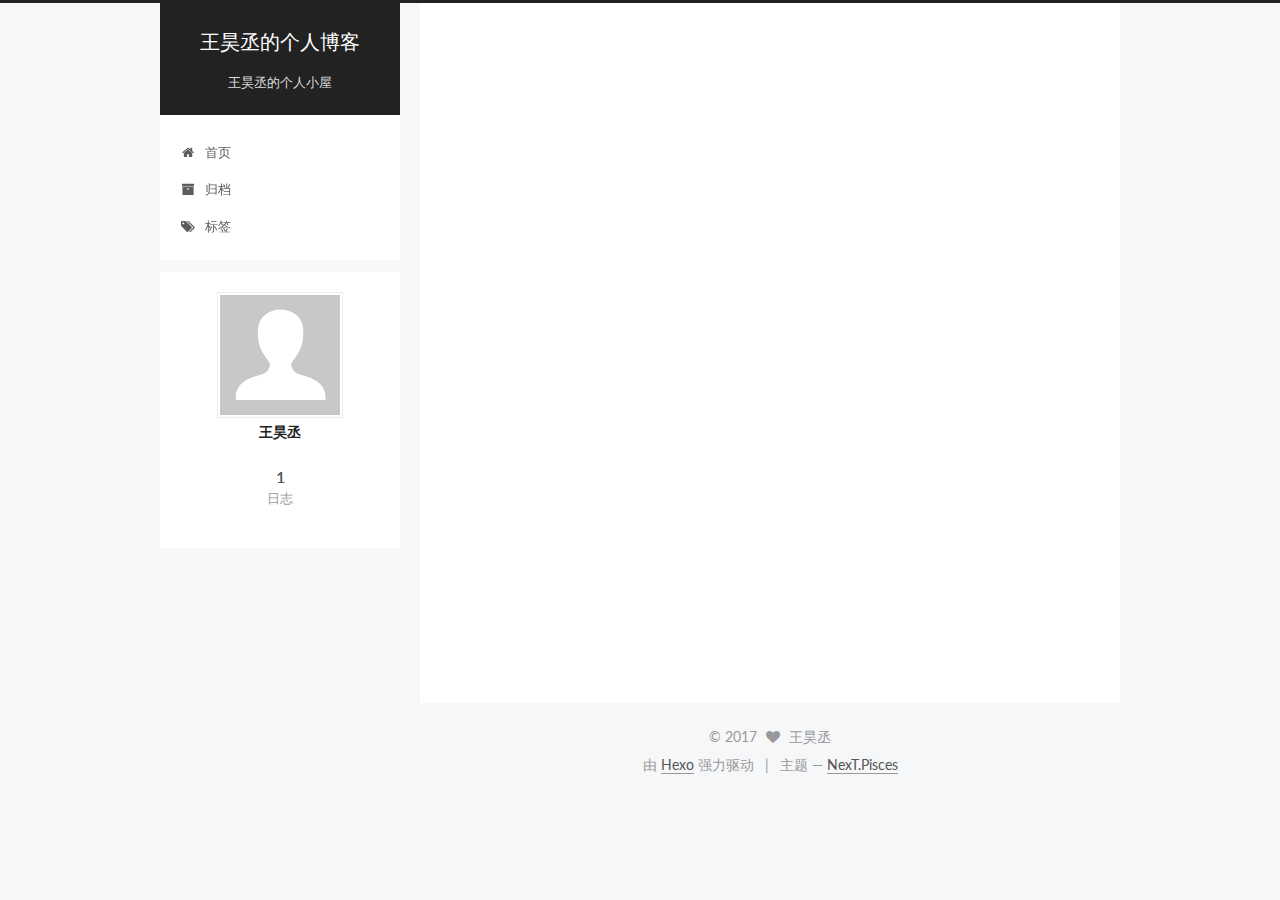
<file: index.html>
<!DOCTYPE html>



  


<html class="theme-next pisces use-motion" lang="zh-Hans">
<head>
  <meta charset="UTF-8"/>
<meta http-equiv="X-UA-Compatible" content="IE=edge" />
<meta name="viewport" content="width=device-width, initial-scale=1, maximum-scale=1"/>
<meta name="theme-color" content="#222">









<meta http-equiv="Cache-Control" content="no-transform" />
<meta http-equiv="Cache-Control" content="no-siteapp" />















  
  
  <link href="/lib/fancybox/source/jquery.fancybox.css?v=2.1.5" rel="stylesheet" type="text/css" />




  
  
  
  

  
    
    
  

  

  

  

  

  
    
    
    <link href="//fonts.googleapis.com/css?family=Lato:300,300italic,400,400italic,700,700italic&subset=latin,latin-ext" rel="stylesheet" type="text/css">
  






<link href="/lib/font-awesome/css/font-awesome.min.css?v=4.6.2" rel="stylesheet" type="text/css" />

<link href="/css/main.css?v=5.1.2" rel="stylesheet" type="text/css" />


  <meta name="keywords" content="Hexo, NexT" />








  <link rel="shortcut icon" type="image/x-icon" href="/favicon.ico?v=5.1.2" />






<meta property="og:type" content="website">
<meta property="og:title" content="王昊丞的个人博客">
<meta property="og:url" content="http://yoursite.com/index.html">
<meta property="og:site_name" content="王昊丞的个人博客">
<meta property="og:locale" content="zh-Hans">
<meta name="twitter:card" content="summary">
<meta name="twitter:title" content="王昊丞的个人博客">



<script type="text/javascript" id="hexo.configurations">
  var NexT = window.NexT || {};
  var CONFIG = {
    root: '/',
    scheme: 'Pisces',
    sidebar: {"position":"left","display":"post","offset":12,"offset_float":12,"b2t":false,"scrollpercent":false,"onmobile":false},
    fancybox: true,
    tabs: true,
    motion: true,
    duoshuo: {
      userId: '0',
      author: '博主'
    },
    algolia: {
      applicationID: '',
      apiKey: '',
      indexName: '',
      hits: {"per_page":10},
      labels: {"input_placeholder":"Search for Posts","hits_empty":"We didn't find any results for the search: ${query}","hits_stats":"${hits} results found in ${time} ms"}
    }
  };
</script>



  <link rel="canonical" href="http://yoursite.com/"/>





  <title>王昊丞的个人博客</title>
  








</head>

<body itemscope itemtype="http://schema.org/WebPage" lang="zh-Hans">

  
  
    
  

  <div class="container sidebar-position-left 
   page-home 
 ">
    <div class="headband"></div>

    <header id="header" class="header" itemscope itemtype="http://schema.org/WPHeader">
      <div class="header-inner"><div class="site-brand-wrapper">
  <div class="site-meta ">
    

    <div class="custom-logo-site-title">
      <a href="/"  class="brand" rel="start">
        <span class="logo-line-before"><i></i></span>
        <span class="site-title">王昊丞的个人博客</span>
        <span class="logo-line-after"><i></i></span>
      </a>
    </div>
      
        <p class="site-subtitle">王昊丞的个人小屋</p>
      
  </div>

  <div class="site-nav-toggle">
    <button>
      <span class="btn-bar"></span>
      <span class="btn-bar"></span>
      <span class="btn-bar"></span>
    </button>
  </div>
</div>

<nav class="site-nav">
  

  
    <ul id="menu" class="menu">
      
        
        <li class="menu-item menu-item-home">
          <a href="/" rel="section">
            
              <i class="menu-item-icon fa fa-fw fa-home"></i> <br />
            
            首页
          </a>
        </li>
      
        
        <li class="menu-item menu-item-archives">
          <a href="/archives/" rel="section">
            
              <i class="menu-item-icon fa fa-fw fa-archive"></i> <br />
            
            归档
          </a>
        </li>
      
        
        <li class="menu-item menu-item-tags">
          <a href="/tags/" rel="section">
            
              <i class="menu-item-icon fa fa-fw fa-tags"></i> <br />
            
            标签
          </a>
        </li>
      

      
    </ul>
  

  
</nav>



 </div>
    </header>

    <main id="main" class="main">
      <div class="main-inner">
        <div class="content-wrap">
          <div id="content" class="content">
            
  <section id="posts" class="posts-expand">
    
      

  

  
  
  

  <article class="post post-type-normal" itemscope itemtype="http://schema.org/Article">
  
  
  
  <div class="post-block">
    <link itemprop="mainEntityOfPage" href="http://yoursite.com/2017/08/17/hello-world/">

    <span hidden itemprop="author" itemscope itemtype="http://schema.org/Person">
      <meta itemprop="name" content="王昊丞">
      <meta itemprop="description" content="">
      <meta itemprop="image" content="/images/avatar.gif">
    </span>

    <span hidden itemprop="publisher" itemscope itemtype="http://schema.org/Organization">
      <meta itemprop="name" content="王昊丞的个人博客">
    </span>

    
      <header class="post-header">

        
        
          <h1 class="post-title" itemprop="name headline">
                
                <a class="post-title-link" href="/2017/08/17/hello-world/" itemprop="url">Hello World</a></h1>
        

        <div class="post-meta">
          <span class="post-time">
            
              <span class="post-meta-item-icon">
                <i class="fa fa-calendar-o"></i>
              </span>
              
                <span class="post-meta-item-text">发表于</span>
              
              <time title="创建于" itemprop="dateCreated datePublished" datetime="2017-08-17T21:51:51+08:00">
                2017-08-17
              </time>
            

            

            
          </span>

          

          
            
          

          
          

          

          

          

        </div>
      </header>
    

    
    
    
    <div class="post-body" itemprop="articleBody">

      
      

      
        
          <p>Welcome to <a href="https://hexo.io/" target="_blank" rel="external">Hexo</a>! This is your very first post. Check <a href="https://hexo.io/docs/" target="_blank" rel="external">documentation</a> for more info. If you get any problems when using Hexo, you can find the answer in <a href="https://hexo.io/docs/troubleshooting.html" target="_blank" rel="external">troubleshooting</a> or you can ask me on <a href="https://github.com/hexojs/hexo/issues" target="_blank" rel="external">GitHub</a>.</p>
<h2 id="Quick-Start"><a href="#Quick-Start" class="headerlink" title="Quick Start"></a>Quick Start</h2><h3 id="Create-a-new-post"><a href="#Create-a-new-post" class="headerlink" title="Create a new post"></a>Create a new post</h3><figure class="highlight bash"><table><tr><td class="gutter"><pre><div class="line">1</div></pre></td><td class="code"><pre><div class="line">$ hexo new <span class="string">"My New Post"</span></div></pre></td></tr></table></figure>
          <!--noindex-->
          <div class="post-button text-center">
            <a class="btn" href="/2017/08/17/hello-world/#more" rel="contents">
              阅读全文 &raquo;
            </a>
          </div>
          <!--/noindex-->
        
      
    </div>
    
    
    

    

    

    

    <footer class="post-footer">
      

      

      

      
      
        <div class="post-eof"></div>
      
    </footer>
  </div>
  
  
  
  </article>


    
  </section>

  


          </div>
          


          

        </div>
        
          
  
  <div class="sidebar-toggle">
    <div class="sidebar-toggle-line-wrap">
      <span class="sidebar-toggle-line sidebar-toggle-line-first"></span>
      <span class="sidebar-toggle-line sidebar-toggle-line-middle"></span>
      <span class="sidebar-toggle-line sidebar-toggle-line-last"></span>
    </div>
  </div>

  <aside id="sidebar" class="sidebar">
    
    <div class="sidebar-inner">

      

      

      <section class="site-overview sidebar-panel sidebar-panel-active">
        <div class="site-author motion-element" itemprop="author" itemscope itemtype="http://schema.org/Person">
          <img class="site-author-image" itemprop="image"
               src="/images/avatar.gif"
               alt="王昊丞" />
          <p class="site-author-name" itemprop="name">王昊丞</p>
           
              <p class="site-description motion-element" itemprop="description"></p>
          
        </div>
        <nav class="site-state motion-element">

          
            <div class="site-state-item site-state-posts">
              <a href="/archives/">
                <span class="site-state-item-count">1</span>
                <span class="site-state-item-name">日志</span>
              </a>
            </div>
          

          

          

        </nav>

        

        <div class="links-of-author motion-element">
          
        </div>

        
        

        
        

        


      </section>

      

      

    </div>
  </aside>


        
      </div>
    </main>

    <footer id="footer" class="footer">
      <div class="footer-inner">
        <div class="copyright" >
  
  &copy; 
  <span itemprop="copyrightYear">2017</span>
  <span class="with-love">
    <i class="fa fa-heart"></i>
  </span>
  <span class="author" itemprop="copyrightHolder">王昊丞</span>

  
</div>


  <div class="powered-by">
    由 <a class="theme-link" href="https://hexo.io">Hexo</a> 强力驱动
  </div>

  <span class="post-meta-divider">|</span>

  <div class="theme-info">
    主题 &mdash;
    <a class="theme-link" href="https://github.com/iissnan/hexo-theme-next">
      NexT.Pisces
    </a>
  </div>


        







        
      </div>
    </footer>

    
      <div class="back-to-top">
        <i class="fa fa-arrow-up"></i>
        
      </div>
    

  </div>

  

<script type="text/javascript">
  if (Object.prototype.toString.call(window.Promise) !== '[object Function]') {
    window.Promise = null;
  }
</script>









  












  
  <script type="text/javascript" src="/lib/jquery/index.js?v=2.1.3"></script>

  
  <script type="text/javascript" src="/lib/fastclick/lib/fastclick.min.js?v=1.0.6"></script>

  
  <script type="text/javascript" src="/lib/jquery_lazyload/jquery.lazyload.js?v=1.9.7"></script>

  
  <script type="text/javascript" src="/lib/velocity/velocity.min.js?v=1.2.1"></script>

  
  <script type="text/javascript" src="/lib/velocity/velocity.ui.min.js?v=1.2.1"></script>

  
  <script type="text/javascript" src="/lib/fancybox/source/jquery.fancybox.pack.js?v=2.1.5"></script>


  


  <script type="text/javascript" src="/js/src/utils.js?v=5.1.2"></script>

  <script type="text/javascript" src="/js/src/motion.js?v=5.1.2"></script>



  
  


  <script type="text/javascript" src="/js/src/affix.js?v=5.1.2"></script>

  <script type="text/javascript" src="/js/src/schemes/pisces.js?v=5.1.2"></script>



  
    <script type="text/javascript" src="/js/src/scrollspy.js?v=5.1.2"></script>
<script type="text/javascript" src="/js/src/post-details.js?v=5.1.2"></script>

  

  


  <script type="text/javascript" src="/js/src/bootstrap.js?v=5.1.2"></script>



  


  




	





  





  








  





  

  

  

  

  

  

</body>
</html>
</file>
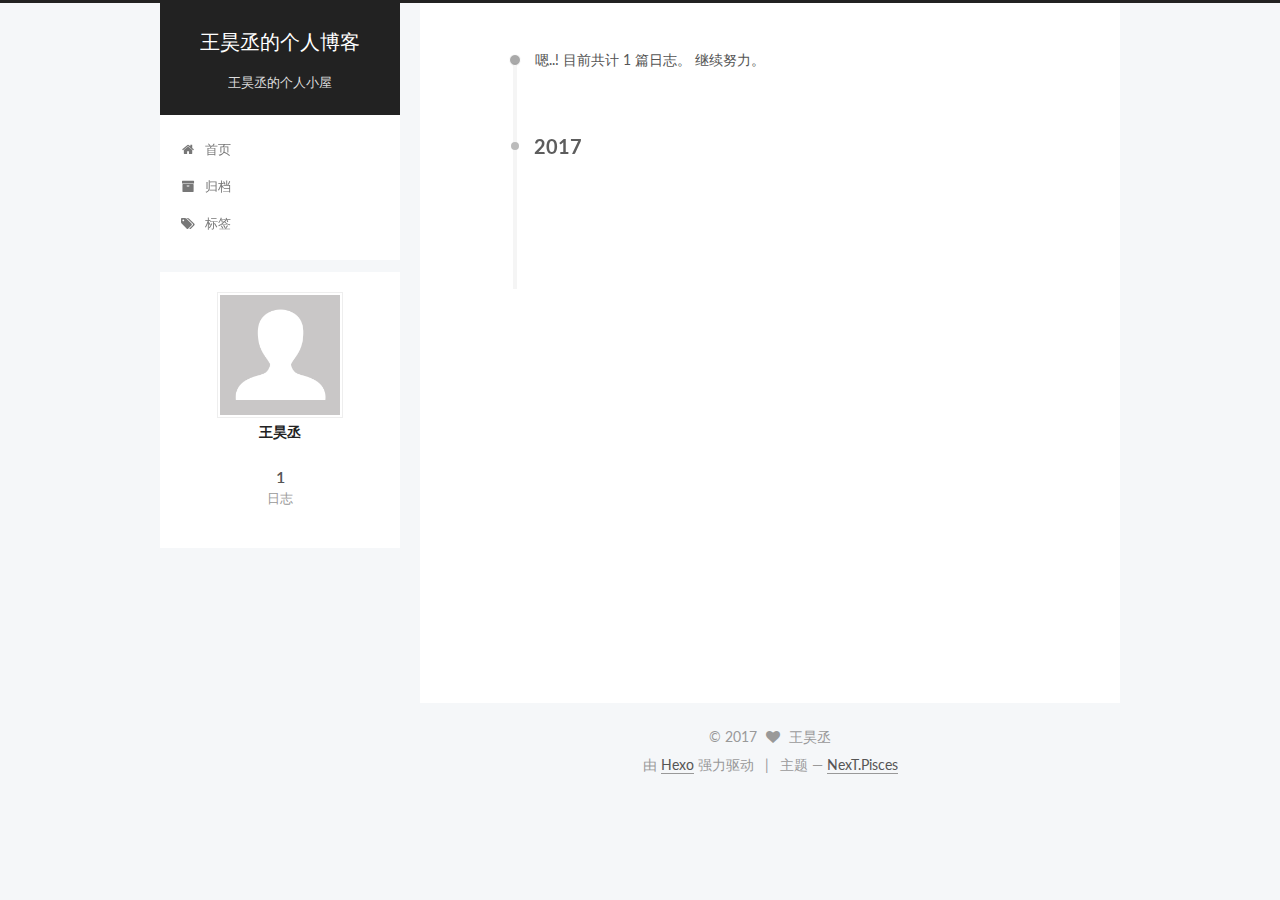
<file: archives/index.html>
<!DOCTYPE html>



  


<html class="theme-next pisces use-motion" lang="zh-Hans">
<head>
  <meta charset="UTF-8"/>
<meta http-equiv="X-UA-Compatible" content="IE=edge" />
<meta name="viewport" content="width=device-width, initial-scale=1, maximum-scale=1"/>
<meta name="theme-color" content="#222">









<meta http-equiv="Cache-Control" content="no-transform" />
<meta http-equiv="Cache-Control" content="no-siteapp" />















  
  
  <link href="/lib/fancybox/source/jquery.fancybox.css?v=2.1.5" rel="stylesheet" type="text/css" />




  
  
  
  

  
    
    
  

  

  

  

  

  
    
    
    <link href="//fonts.googleapis.com/css?family=Lato:300,300italic,400,400italic,700,700italic&subset=latin,latin-ext" rel="stylesheet" type="text/css">
  






<link href="/lib/font-awesome/css/font-awesome.min.css?v=4.6.2" rel="stylesheet" type="text/css" />

<link href="/css/main.css?v=5.1.2" rel="stylesheet" type="text/css" />


  <meta name="keywords" content="Hexo, NexT" />








  <link rel="shortcut icon" type="image/x-icon" href="/favicon.ico?v=5.1.2" />






<meta property="og:type" content="website">
<meta property="og:title" content="王昊丞的个人博客">
<meta property="og:url" content="http://yoursite.com/archives/index.html">
<meta property="og:site_name" content="王昊丞的个人博客">
<meta property="og:locale" content="zh-Hans">
<meta name="twitter:card" content="summary">
<meta name="twitter:title" content="王昊丞的个人博客">



<script type="text/javascript" id="hexo.configurations">
  var NexT = window.NexT || {};
  var CONFIG = {
    root: '/',
    scheme: 'Pisces',
    sidebar: {"position":"left","display":"post","offset":12,"offset_float":12,"b2t":false,"scrollpercent":false,"onmobile":false},
    fancybox: true,
    tabs: true,
    motion: true,
    duoshuo: {
      userId: '0',
      author: '博主'
    },
    algolia: {
      applicationID: '',
      apiKey: '',
      indexName: '',
      hits: {"per_page":10},
      labels: {"input_placeholder":"Search for Posts","hits_empty":"We didn't find any results for the search: ${query}","hits_stats":"${hits} results found in ${time} ms"}
    }
  };
</script>



  <link rel="canonical" href="http://yoursite.com/archives/"/>





  <title>归档 | 王昊丞的个人博客</title>
  








</head>

<body itemscope itemtype="http://schema.org/WebPage" lang="zh-Hans">

  
  
    
  

  <div class="container sidebar-position-left  page-archive  ">
    <div class="headband"></div>

    <header id="header" class="header" itemscope itemtype="http://schema.org/WPHeader">
      <div class="header-inner"><div class="site-brand-wrapper">
  <div class="site-meta ">
    

    <div class="custom-logo-site-title">
      <a href="/"  class="brand" rel="start">
        <span class="logo-line-before"><i></i></span>
        <span class="site-title">王昊丞的个人博客</span>
        <span class="logo-line-after"><i></i></span>
      </a>
    </div>
      
        <p class="site-subtitle">王昊丞的个人小屋</p>
      
  </div>

  <div class="site-nav-toggle">
    <button>
      <span class="btn-bar"></span>
      <span class="btn-bar"></span>
      <span class="btn-bar"></span>
    </button>
  </div>
</div>

<nav class="site-nav">
  

  
    <ul id="menu" class="menu">
      
        
        <li class="menu-item menu-item-home">
          <a href="/" rel="section">
            
              <i class="menu-item-icon fa fa-fw fa-home"></i> <br />
            
            首页
          </a>
        </li>
      
        
        <li class="menu-item menu-item-archives">
          <a href="/archives/" rel="section">
            
              <i class="menu-item-icon fa fa-fw fa-archive"></i> <br />
            
            归档
          </a>
        </li>
      
        
        <li class="menu-item menu-item-tags">
          <a href="/tags/" rel="section">
            
              <i class="menu-item-icon fa fa-fw fa-tags"></i> <br />
            
            标签
          </a>
        </li>
      

      
    </ul>
  

  
</nav>



 </div>
    </header>

    <main id="main" class="main">
      <div class="main-inner">
        <div class="content-wrap">
          <div id="content" class="content">
            

  
  
  
  <div class="post-block archive">
    <div id="posts" class="posts-collapse">
      <span class="archive-move-on"></span>

      <span class="archive-page-counter">
        
        
        
          
        
        嗯..! 目前共计 1 篇日志。 继续努力。
      </span>

      

        
        
        

        
          
          <div class="collection-title">
            <h2 class="archive-year motion-element" id="archive-year-2017">2017</h2>
          </div>
        
        

        

  <article class="post post-type-normal" itemscope itemtype="http://schema.org/Article">
    <header class="post-header">

      <h2 class="post-title">
        
            <a class="post-title-link" href="/2017/08/17/hello-world/" itemprop="url">
              
                <span itemprop="name">Hello World</span>
              
            </a>
        
      </h2>

      <div class="post-meta">
        <time class="post-time" itemprop="dateCreated"
              datetime="2017-08-17T21:51:51+08:00"
              content="2017-08-17" >
          08-17
        </time>
      </div>

    </header>
  </article>



      

    </div>
  </div>
  
  
  

  



          </div>
          


          

        </div>
        
          
  
  <div class="sidebar-toggle">
    <div class="sidebar-toggle-line-wrap">
      <span class="sidebar-toggle-line sidebar-toggle-line-first"></span>
      <span class="sidebar-toggle-line sidebar-toggle-line-middle"></span>
      <span class="sidebar-toggle-line sidebar-toggle-line-last"></span>
    </div>
  </div>

  <aside id="sidebar" class="sidebar">
    
    <div class="sidebar-inner">

      

      

      <section class="site-overview sidebar-panel sidebar-panel-active">
        <div class="site-author motion-element" itemprop="author" itemscope itemtype="http://schema.org/Person">
          <img class="site-author-image" itemprop="image"
               src="/images/avatar.gif"
               alt="王昊丞" />
          <p class="site-author-name" itemprop="name">王昊丞</p>
           
              <p class="site-description motion-element" itemprop="description"></p>
          
        </div>
        <nav class="site-state motion-element">

          
            <div class="site-state-item site-state-posts">
              <a href="/archives/">
                <span class="site-state-item-count">1</span>
                <span class="site-state-item-name">日志</span>
              </a>
            </div>
          

          

          

        </nav>

        

        <div class="links-of-author motion-element">
          
        </div>

        
        

        
        

        


      </section>

      

      

    </div>
  </aside>


        
      </div>
    </main>

    <footer id="footer" class="footer">
      <div class="footer-inner">
        <div class="copyright" >
  
  &copy; 
  <span itemprop="copyrightYear">2017</span>
  <span class="with-love">
    <i class="fa fa-heart"></i>
  </span>
  <span class="author" itemprop="copyrightHolder">王昊丞</span>

  
</div>


  <div class="powered-by">
    由 <a class="theme-link" href="https://hexo.io">Hexo</a> 强力驱动
  </div>

  <span class="post-meta-divider">|</span>

  <div class="theme-info">
    主题 &mdash;
    <a class="theme-link" href="https://github.com/iissnan/hexo-theme-next">
      NexT.Pisces
    </a>
  </div>


        







        
      </div>
    </footer>

    
      <div class="back-to-top">
        <i class="fa fa-arrow-up"></i>
        
      </div>
    

  </div>

  

<script type="text/javascript">
  if (Object.prototype.toString.call(window.Promise) !== '[object Function]') {
    window.Promise = null;
  }
</script>









  












  
  <script type="text/javascript" src="/lib/jquery/index.js?v=2.1.3"></script>

  
  <script type="text/javascript" src="/lib/fastclick/lib/fastclick.min.js?v=1.0.6"></script>

  
  <script type="text/javascript" src="/lib/jquery_lazyload/jquery.lazyload.js?v=1.9.7"></script>

  
  <script type="text/javascript" src="/lib/velocity/velocity.min.js?v=1.2.1"></script>

  
  <script type="text/javascript" src="/lib/velocity/velocity.ui.min.js?v=1.2.1"></script>

  
  <script type="text/javascript" src="/lib/fancybox/source/jquery.fancybox.pack.js?v=2.1.5"></script>


  


  <script type="text/javascript" src="/js/src/utils.js?v=5.1.2"></script>

  <script type="text/javascript" src="/js/src/motion.js?v=5.1.2"></script>



  
  


  <script type="text/javascript" src="/js/src/affix.js?v=5.1.2"></script>

  <script type="text/javascript" src="/js/src/schemes/pisces.js?v=5.1.2"></script>



  
  
    <script type="text/javascript" id="motion.page.archive">
      $('.archive-year').velocity('transition.slideLeftIn');
    </script>
  


  


  <script type="text/javascript" src="/js/src/bootstrap.js?v=5.1.2"></script>



  


  




	





  





  








  





  

  

  

  

  

  

</body>
</html>
</file>
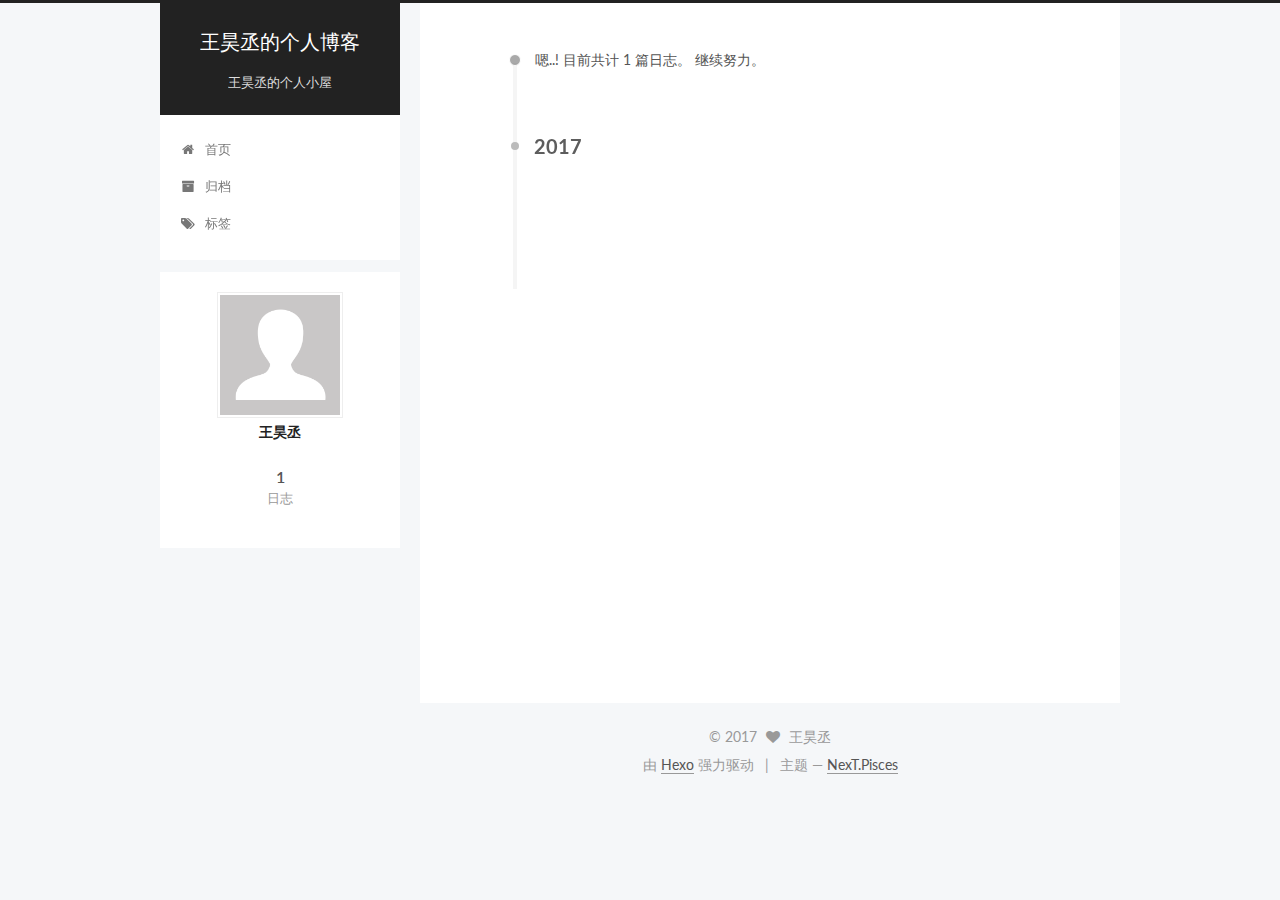
<file: archives/2017/index.html>
<!DOCTYPE html>



  


<html class="theme-next pisces use-motion" lang="zh-Hans">
<head>
  <meta charset="UTF-8"/>
<meta http-equiv="X-UA-Compatible" content="IE=edge" />
<meta name="viewport" content="width=device-width, initial-scale=1, maximum-scale=1"/>
<meta name="theme-color" content="#222">









<meta http-equiv="Cache-Control" content="no-transform" />
<meta http-equiv="Cache-Control" content="no-siteapp" />















  
  
  <link href="/lib/fancybox/source/jquery.fancybox.css?v=2.1.5" rel="stylesheet" type="text/css" />




  
  
  
  

  
    
    
  

  

  

  

  

  
    
    
    <link href="//fonts.googleapis.com/css?family=Lato:300,300italic,400,400italic,700,700italic&subset=latin,latin-ext" rel="stylesheet" type="text/css">
  






<link href="/lib/font-awesome/css/font-awesome.min.css?v=4.6.2" rel="stylesheet" type="text/css" />

<link href="/css/main.css?v=5.1.2" rel="stylesheet" type="text/css" />


  <meta name="keywords" content="Hexo, NexT" />








  <link rel="shortcut icon" type="image/x-icon" href="/favicon.ico?v=5.1.2" />






<meta property="og:type" content="website">
<meta property="og:title" content="王昊丞的个人博客">
<meta property="og:url" content="http://yoursite.com/archives/2017/index.html">
<meta property="og:site_name" content="王昊丞的个人博客">
<meta property="og:locale" content="zh-Hans">
<meta name="twitter:card" content="summary">
<meta name="twitter:title" content="王昊丞的个人博客">



<script type="text/javascript" id="hexo.configurations">
  var NexT = window.NexT || {};
  var CONFIG = {
    root: '/',
    scheme: 'Pisces',
    sidebar: {"position":"left","display":"post","offset":12,"offset_float":12,"b2t":false,"scrollpercent":false,"onmobile":false},
    fancybox: true,
    tabs: true,
    motion: true,
    duoshuo: {
      userId: '0',
      author: '博主'
    },
    algolia: {
      applicationID: '',
      apiKey: '',
      indexName: '',
      hits: {"per_page":10},
      labels: {"input_placeholder":"Search for Posts","hits_empty":"We didn't find any results for the search: ${query}","hits_stats":"${hits} results found in ${time} ms"}
    }
  };
</script>



  <link rel="canonical" href="http://yoursite.com/archives/2017/"/>





  <title>归档 | 王昊丞的个人博客</title>
  








</head>

<body itemscope itemtype="http://schema.org/WebPage" lang="zh-Hans">

  
  
    
  

  <div class="container sidebar-position-left  page-archive  ">
    <div class="headband"></div>

    <header id="header" class="header" itemscope itemtype="http://schema.org/WPHeader">
      <div class="header-inner"><div class="site-brand-wrapper">
  <div class="site-meta ">
    

    <div class="custom-logo-site-title">
      <a href="/"  class="brand" rel="start">
        <span class="logo-line-before"><i></i></span>
        <span class="site-title">王昊丞的个人博客</span>
        <span class="logo-line-after"><i></i></span>
      </a>
    </div>
      
        <p class="site-subtitle">王昊丞的个人小屋</p>
      
  </div>

  <div class="site-nav-toggle">
    <button>
      <span class="btn-bar"></span>
      <span class="btn-bar"></span>
      <span class="btn-bar"></span>
    </button>
  </div>
</div>

<nav class="site-nav">
  

  
    <ul id="menu" class="menu">
      
        
        <li class="menu-item menu-item-home">
          <a href="/" rel="section">
            
              <i class="menu-item-icon fa fa-fw fa-home"></i> <br />
            
            首页
          </a>
        </li>
      
        
        <li class="menu-item menu-item-archives">
          <a href="/archives/" rel="section">
            
              <i class="menu-item-icon fa fa-fw fa-archive"></i> <br />
            
            归档
          </a>
        </li>
      
        
        <li class="menu-item menu-item-tags">
          <a href="/tags/" rel="section">
            
              <i class="menu-item-icon fa fa-fw fa-tags"></i> <br />
            
            标签
          </a>
        </li>
      

      
    </ul>
  

  
</nav>



 </div>
    </header>

    <main id="main" class="main">
      <div class="main-inner">
        <div class="content-wrap">
          <div id="content" class="content">
            

  
  
  
  <div class="post-block archive">
    <div id="posts" class="posts-collapse">
      <span class="archive-move-on"></span>

      <span class="archive-page-counter">
        
        
        
          
        
        嗯..! 目前共计 1 篇日志。 继续努力。
      </span>

      

        
        
        

        
          
          <div class="collection-title">
            <h2 class="archive-year motion-element" id="archive-year-2017">2017</h2>
          </div>
        
        

        

  <article class="post post-type-normal" itemscope itemtype="http://schema.org/Article">
    <header class="post-header">

      <h2 class="post-title">
        
            <a class="post-title-link" href="/2017/08/17/hello-world/" itemprop="url">
              
                <span itemprop="name">Hello World</span>
              
            </a>
        
      </h2>

      <div class="post-meta">
        <time class="post-time" itemprop="dateCreated"
              datetime="2017-08-17T21:51:51+08:00"
              content="2017-08-17" >
          08-17
        </time>
      </div>

    </header>
  </article>



      

    </div>
  </div>
  
  
  

  



          </div>
          


          

        </div>
        
          
  
  <div class="sidebar-toggle">
    <div class="sidebar-toggle-line-wrap">
      <span class="sidebar-toggle-line sidebar-toggle-line-first"></span>
      <span class="sidebar-toggle-line sidebar-toggle-line-middle"></span>
      <span class="sidebar-toggle-line sidebar-toggle-line-last"></span>
    </div>
  </div>

  <aside id="sidebar" class="sidebar">
    
    <div class="sidebar-inner">

      

      

      <section class="site-overview sidebar-panel sidebar-panel-active">
        <div class="site-author motion-element" itemprop="author" itemscope itemtype="http://schema.org/Person">
          <img class="site-author-image" itemprop="image"
               src="/images/avatar.gif"
               alt="王昊丞" />
          <p class="site-author-name" itemprop="name">王昊丞</p>
           
              <p class="site-description motion-element" itemprop="description"></p>
          
        </div>
        <nav class="site-state motion-element">

          
            <div class="site-state-item site-state-posts">
              <a href="/archives/">
                <span class="site-state-item-count">1</span>
                <span class="site-state-item-name">日志</span>
              </a>
            </div>
          

          

          

        </nav>

        

        <div class="links-of-author motion-element">
          
        </div>

        
        

        
        

        


      </section>

      

      

    </div>
  </aside>


        
      </div>
    </main>

    <footer id="footer" class="footer">
      <div class="footer-inner">
        <div class="copyright" >
  
  &copy; 
  <span itemprop="copyrightYear">2017</span>
  <span class="with-love">
    <i class="fa fa-heart"></i>
  </span>
  <span class="author" itemprop="copyrightHolder">王昊丞</span>

  
</div>


  <div class="powered-by">
    由 <a class="theme-link" href="https://hexo.io">Hexo</a> 强力驱动
  </div>

  <span class="post-meta-divider">|</span>

  <div class="theme-info">
    主题 &mdash;
    <a class="theme-link" href="https://github.com/iissnan/hexo-theme-next">
      NexT.Pisces
    </a>
  </div>


        







        
      </div>
    </footer>

    
      <div class="back-to-top">
        <i class="fa fa-arrow-up"></i>
        
      </div>
    

  </div>

  

<script type="text/javascript">
  if (Object.prototype.toString.call(window.Promise) !== '[object Function]') {
    window.Promise = null;
  }
</script>









  












  
  <script type="text/javascript" src="/lib/jquery/index.js?v=2.1.3"></script>

  
  <script type="text/javascript" src="/lib/fastclick/lib/fastclick.min.js?v=1.0.6"></script>

  
  <script type="text/javascript" src="/lib/jquery_lazyload/jquery.lazyload.js?v=1.9.7"></script>

  
  <script type="text/javascript" src="/lib/velocity/velocity.min.js?v=1.2.1"></script>

  
  <script type="text/javascript" src="/lib/velocity/velocity.ui.min.js?v=1.2.1"></script>

  
  <script type="text/javascript" src="/lib/fancybox/source/jquery.fancybox.pack.js?v=2.1.5"></script>


  


  <script type="text/javascript" src="/js/src/utils.js?v=5.1.2"></script>

  <script type="text/javascript" src="/js/src/motion.js?v=5.1.2"></script>



  
  


  <script type="text/javascript" src="/js/src/affix.js?v=5.1.2"></script>

  <script type="text/javascript" src="/js/src/schemes/pisces.js?v=5.1.2"></script>



  
  
    <script type="text/javascript" id="motion.page.archive">
      $('.archive-year').velocity('transition.slideLeftIn');
    </script>
  


  


  <script type="text/javascript" src="/js/src/bootstrap.js?v=5.1.2"></script>



  


  




	





  





  








  





  

  

  

  

  

  

</body>
</html>
</file>
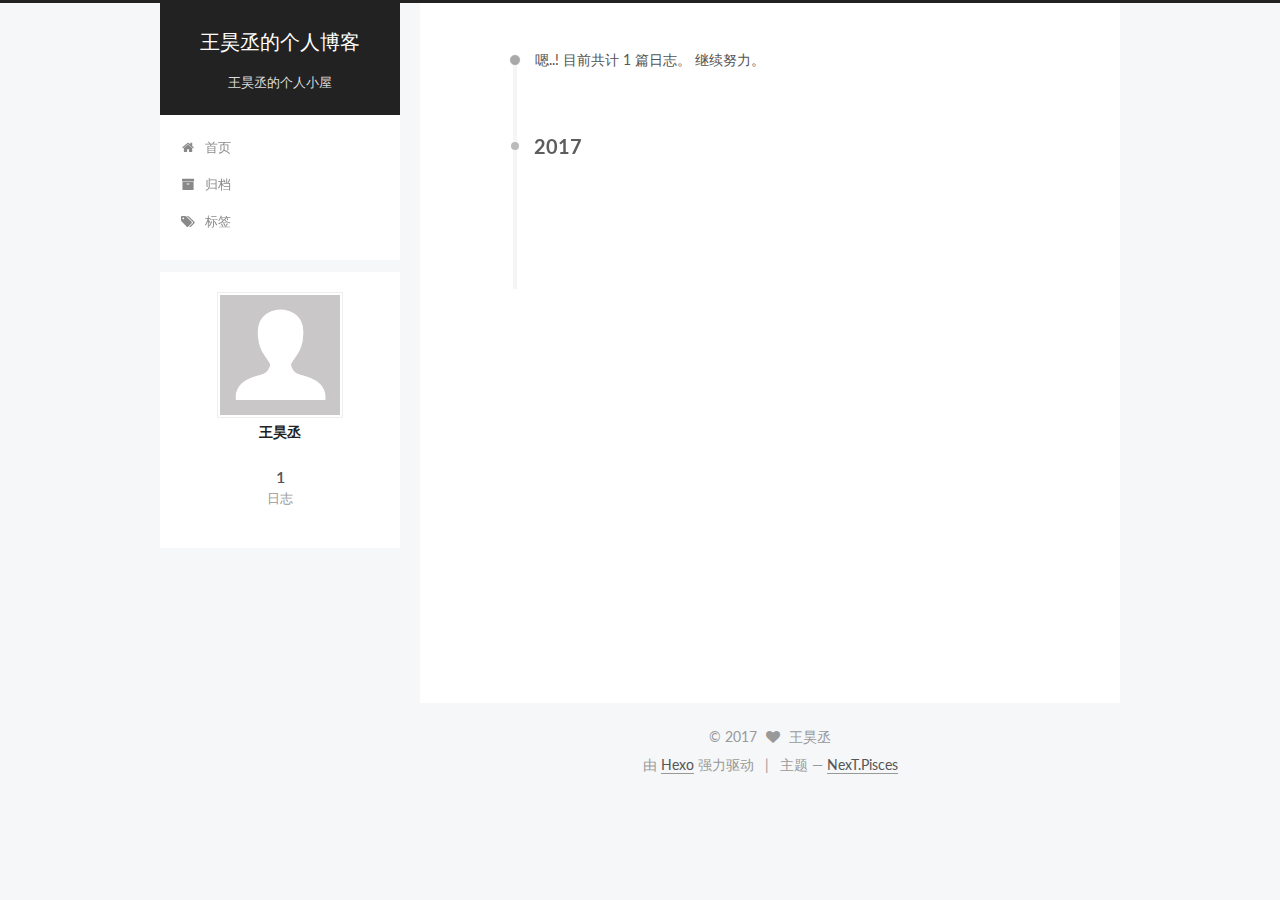
<file: archives/2017/08/index.html>
<!DOCTYPE html>



  


<html class="theme-next pisces use-motion" lang="zh-Hans">
<head>
  <meta charset="UTF-8"/>
<meta http-equiv="X-UA-Compatible" content="IE=edge" />
<meta name="viewport" content="width=device-width, initial-scale=1, maximum-scale=1"/>
<meta name="theme-color" content="#222">









<meta http-equiv="Cache-Control" content="no-transform" />
<meta http-equiv="Cache-Control" content="no-siteapp" />















  
  
  <link href="/lib/fancybox/source/jquery.fancybox.css?v=2.1.5" rel="stylesheet" type="text/css" />




  
  
  
  

  
    
    
  

  

  

  

  

  
    
    
    <link href="//fonts.googleapis.com/css?family=Lato:300,300italic,400,400italic,700,700italic&subset=latin,latin-ext" rel="stylesheet" type="text/css">
  






<link href="/lib/font-awesome/css/font-awesome.min.css?v=4.6.2" rel="stylesheet" type="text/css" />

<link href="/css/main.css?v=5.1.2" rel="stylesheet" type="text/css" />


  <meta name="keywords" content="Hexo, NexT" />








  <link rel="shortcut icon" type="image/x-icon" href="/favicon.ico?v=5.1.2" />






<meta property="og:type" content="website">
<meta property="og:title" content="王昊丞的个人博客">
<meta property="og:url" content="http://yoursite.com/archives/2017/08/index.html">
<meta property="og:site_name" content="王昊丞的个人博客">
<meta property="og:locale" content="zh-Hans">
<meta name="twitter:card" content="summary">
<meta name="twitter:title" content="王昊丞的个人博客">



<script type="text/javascript" id="hexo.configurations">
  var NexT = window.NexT || {};
  var CONFIG = {
    root: '/',
    scheme: 'Pisces',
    sidebar: {"position":"left","display":"post","offset":12,"offset_float":12,"b2t":false,"scrollpercent":false,"onmobile":false},
    fancybox: true,
    tabs: true,
    motion: true,
    duoshuo: {
      userId: '0',
      author: '博主'
    },
    algolia: {
      applicationID: '',
      apiKey: '',
      indexName: '',
      hits: {"per_page":10},
      labels: {"input_placeholder":"Search for Posts","hits_empty":"We didn't find any results for the search: ${query}","hits_stats":"${hits} results found in ${time} ms"}
    }
  };
</script>



  <link rel="canonical" href="http://yoursite.com/archives/2017/08/"/>





  <title>归档 | 王昊丞的个人博客</title>
  








</head>

<body itemscope itemtype="http://schema.org/WebPage" lang="zh-Hans">

  
  
    
  

  <div class="container sidebar-position-left  page-archive  ">
    <div class="headband"></div>

    <header id="header" class="header" itemscope itemtype="http://schema.org/WPHeader">
      <div class="header-inner"><div class="site-brand-wrapper">
  <div class="site-meta ">
    

    <div class="custom-logo-site-title">
      <a href="/"  class="brand" rel="start">
        <span class="logo-line-before"><i></i></span>
        <span class="site-title">王昊丞的个人博客</span>
        <span class="logo-line-after"><i></i></span>
      </a>
    </div>
      
        <p class="site-subtitle">王昊丞的个人小屋</p>
      
  </div>

  <div class="site-nav-toggle">
    <button>
      <span class="btn-bar"></span>
      <span class="btn-bar"></span>
      <span class="btn-bar"></span>
    </button>
  </div>
</div>

<nav class="site-nav">
  

  
    <ul id="menu" class="menu">
      
        
        <li class="menu-item menu-item-home">
          <a href="/" rel="section">
            
              <i class="menu-item-icon fa fa-fw fa-home"></i> <br />
            
            首页
          </a>
        </li>
      
        
        <li class="menu-item menu-item-archives">
          <a href="/archives/" rel="section">
            
              <i class="menu-item-icon fa fa-fw fa-archive"></i> <br />
            
            归档
          </a>
        </li>
      
        
        <li class="menu-item menu-item-tags">
          <a href="/tags/" rel="section">
            
              <i class="menu-item-icon fa fa-fw fa-tags"></i> <br />
            
            标签
          </a>
        </li>
      

      
    </ul>
  

  
</nav>



 </div>
    </header>

    <main id="main" class="main">
      <div class="main-inner">
        <div class="content-wrap">
          <div id="content" class="content">
            

  
  
  
  <div class="post-block archive">
    <div id="posts" class="posts-collapse">
      <span class="archive-move-on"></span>

      <span class="archive-page-counter">
        
        
        
          
        
        嗯..! 目前共计 1 篇日志。 继续努力。
      </span>

      

        
        
        

        
          
          <div class="collection-title">
            <h2 class="archive-year motion-element" id="archive-year-2017">2017</h2>
          </div>
        
        

        

  <article class="post post-type-normal" itemscope itemtype="http://schema.org/Article">
    <header class="post-header">

      <h2 class="post-title">
        
            <a class="post-title-link" href="/2017/08/17/hello-world/" itemprop="url">
              
                <span itemprop="name">Hello World</span>
              
            </a>
        
      </h2>

      <div class="post-meta">
        <time class="post-time" itemprop="dateCreated"
              datetime="2017-08-17T21:51:51+08:00"
              content="2017-08-17" >
          08-17
        </time>
      </div>

    </header>
  </article>



      

    </div>
  </div>
  
  
  

  



          </div>
          


          

        </div>
        
          
  
  <div class="sidebar-toggle">
    <div class="sidebar-toggle-line-wrap">
      <span class="sidebar-toggle-line sidebar-toggle-line-first"></span>
      <span class="sidebar-toggle-line sidebar-toggle-line-middle"></span>
      <span class="sidebar-toggle-line sidebar-toggle-line-last"></span>
    </div>
  </div>

  <aside id="sidebar" class="sidebar">
    
    <div class="sidebar-inner">

      

      

      <section class="site-overview sidebar-panel sidebar-panel-active">
        <div class="site-author motion-element" itemprop="author" itemscope itemtype="http://schema.org/Person">
          <img class="site-author-image" itemprop="image"
               src="/images/avatar.gif"
               alt="王昊丞" />
          <p class="site-author-name" itemprop="name">王昊丞</p>
           
              <p class="site-description motion-element" itemprop="description"></p>
          
        </div>
        <nav class="site-state motion-element">

          
            <div class="site-state-item site-state-posts">
              <a href="/archives/">
                <span class="site-state-item-count">1</span>
                <span class="site-state-item-name">日志</span>
              </a>
            </div>
          

          

          

        </nav>

        

        <div class="links-of-author motion-element">
          
        </div>

        
        

        
        

        


      </section>

      

      

    </div>
  </aside>


        
      </div>
    </main>

    <footer id="footer" class="footer">
      <div class="footer-inner">
        <div class="copyright" >
  
  &copy; 
  <span itemprop="copyrightYear">2017</span>
  <span class="with-love">
    <i class="fa fa-heart"></i>
  </span>
  <span class="author" itemprop="copyrightHolder">王昊丞</span>

  
</div>


  <div class="powered-by">
    由 <a class="theme-link" href="https://hexo.io">Hexo</a> 强力驱动
  </div>

  <span class="post-meta-divider">|</span>

  <div class="theme-info">
    主题 &mdash;
    <a class="theme-link" href="https://github.com/iissnan/hexo-theme-next">
      NexT.Pisces
    </a>
  </div>


        







        
      </div>
    </footer>

    
      <div class="back-to-top">
        <i class="fa fa-arrow-up"></i>
        
      </div>
    

  </div>

  

<script type="text/javascript">
  if (Object.prototype.toString.call(window.Promise) !== '[object Function]') {
    window.Promise = null;
  }
</script>









  












  
  <script type="text/javascript" src="/lib/jquery/index.js?v=2.1.3"></script>

  
  <script type="text/javascript" src="/lib/fastclick/lib/fastclick.min.js?v=1.0.6"></script>

  
  <script type="text/javascript" src="/lib/jquery_lazyload/jquery.lazyload.js?v=1.9.7"></script>

  
  <script type="text/javascript" src="/lib/velocity/velocity.min.js?v=1.2.1"></script>

  
  <script type="text/javascript" src="/lib/velocity/velocity.ui.min.js?v=1.2.1"></script>

  
  <script type="text/javascript" src="/lib/fancybox/source/jquery.fancybox.pack.js?v=2.1.5"></script>


  


  <script type="text/javascript" src="/js/src/utils.js?v=5.1.2"></script>

  <script type="text/javascript" src="/js/src/motion.js?v=5.1.2"></script>



  
  


  <script type="text/javascript" src="/js/src/affix.js?v=5.1.2"></script>

  <script type="text/javascript" src="/js/src/schemes/pisces.js?v=5.1.2"></script>



  
  
    <script type="text/javascript" id="motion.page.archive">
      $('.archive-year').velocity('transition.slideLeftIn');
    </script>
  


  


  <script type="text/javascript" src="/js/src/bootstrap.js?v=5.1.2"></script>



  


  




	





  





  








  





  

  

  

  

  

  

</body>
</html>
</file>
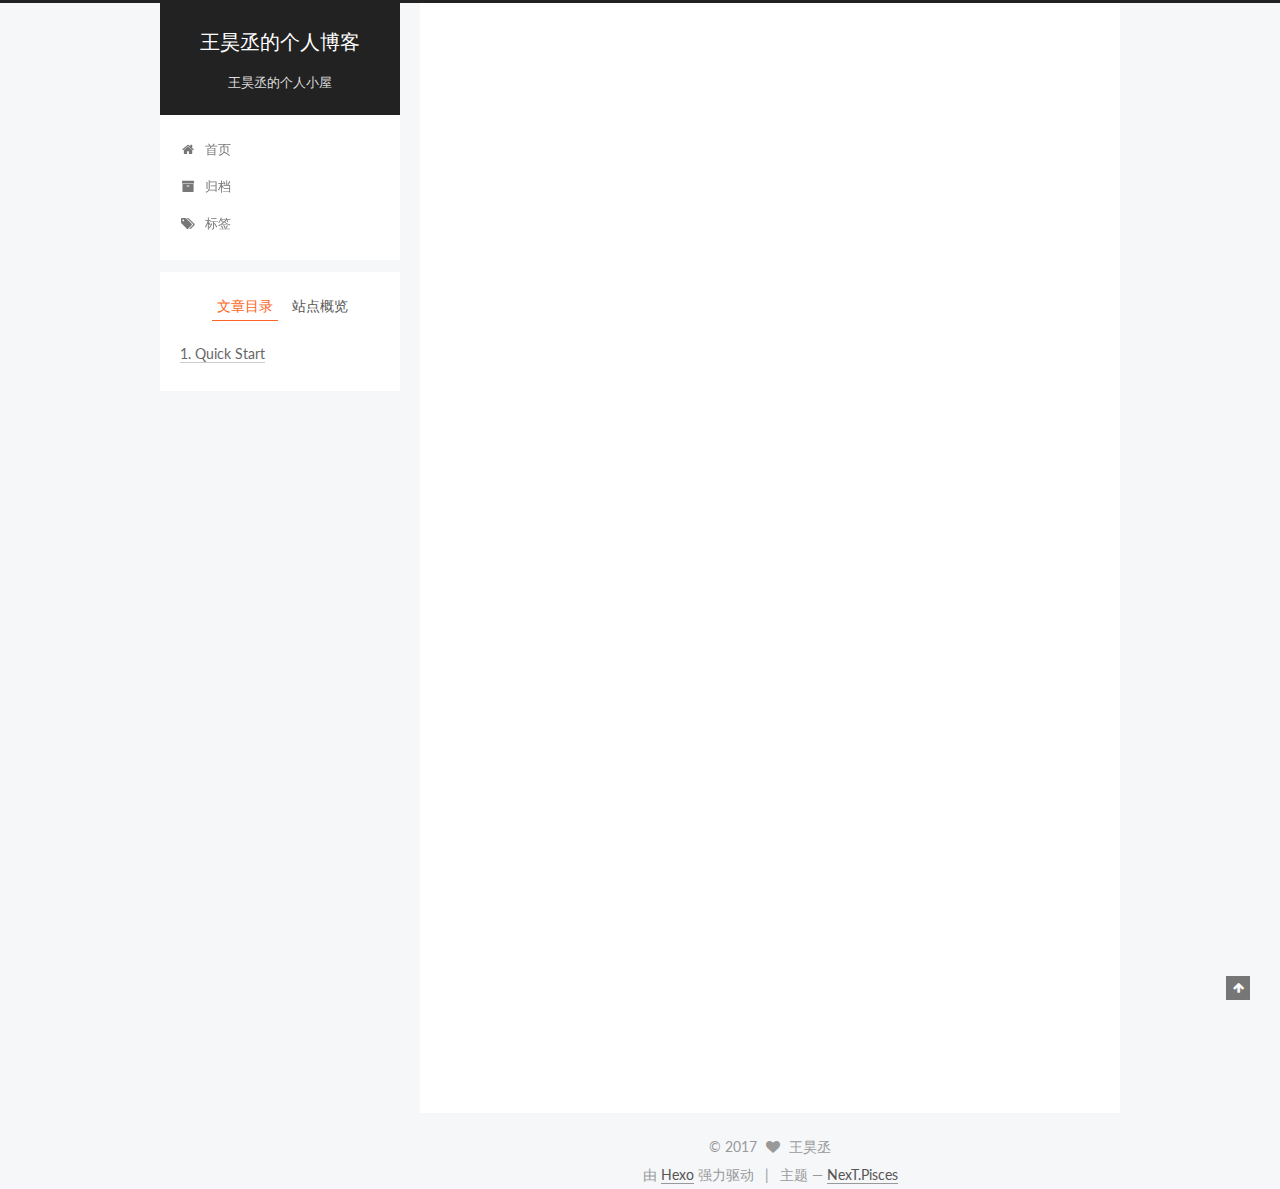
<file: 2017/08/17/hello-world/index.html>
<!DOCTYPE html>



  


<html class="theme-next pisces use-motion" lang="zh-Hans">
<head>
  <meta charset="UTF-8"/>
<meta http-equiv="X-UA-Compatible" content="IE=edge" />
<meta name="viewport" content="width=device-width, initial-scale=1, maximum-scale=1"/>
<meta name="theme-color" content="#222">









<meta http-equiv="Cache-Control" content="no-transform" />
<meta http-equiv="Cache-Control" content="no-siteapp" />















  
  
  <link href="/lib/fancybox/source/jquery.fancybox.css?v=2.1.5" rel="stylesheet" type="text/css" />




  
  
  
  

  
    
    
  

  

  

  

  

  
    
    
    <link href="//fonts.googleapis.com/css?family=Lato:300,300italic,400,400italic,700,700italic&subset=latin,latin-ext" rel="stylesheet" type="text/css">
  






<link href="/lib/font-awesome/css/font-awesome.min.css?v=4.6.2" rel="stylesheet" type="text/css" />

<link href="/css/main.css?v=5.1.2" rel="stylesheet" type="text/css" />


  <meta name="keywords" content="Hexo, NexT" />








  <link rel="shortcut icon" type="image/x-icon" href="/favicon.ico?v=5.1.2" />






<meta name="description" content="Welcome to Hexo! This is your very first post. Check documentation for more info. If you get any problems when using Hexo, you can find the answer in troubleshooting or you can ask me on GitHub. Quick">
<meta property="og:type" content="article">
<meta property="og:title" content="Hello World">
<meta property="og:url" content="http://yoursite.com/2017/08/17/hello-world/index.html">
<meta property="og:site_name" content="王昊丞的个人博客">
<meta property="og:description" content="Welcome to Hexo! This is your very first post. Check documentation for more info. If you get any problems when using Hexo, you can find the answer in troubleshooting or you can ask me on GitHub. Quick">
<meta property="og:locale" content="zh-Hans">
<meta property="og:updated_time" content="2017-08-19T10:45:55.606Z">
<meta name="twitter:card" content="summary">
<meta name="twitter:title" content="Hello World">
<meta name="twitter:description" content="Welcome to Hexo! This is your very first post. Check documentation for more info. If you get any problems when using Hexo, you can find the answer in troubleshooting or you can ask me on GitHub. Quick">



<script type="text/javascript" id="hexo.configurations">
  var NexT = window.NexT || {};
  var CONFIG = {
    root: '/',
    scheme: 'Pisces',
    sidebar: {"position":"left","display":"post","offset":12,"offset_float":12,"b2t":false,"scrollpercent":false,"onmobile":false},
    fancybox: true,
    tabs: true,
    motion: true,
    duoshuo: {
      userId: '0',
      author: '博主'
    },
    algolia: {
      applicationID: '',
      apiKey: '',
      indexName: '',
      hits: {"per_page":10},
      labels: {"input_placeholder":"Search for Posts","hits_empty":"We didn't find any results for the search: ${query}","hits_stats":"${hits} results found in ${time} ms"}
    }
  };
</script>



  <link rel="canonical" href="http://yoursite.com/2017/08/17/hello-world/"/>





  <title>Hello World | 王昊丞的个人博客</title>
  








</head>

<body itemscope itemtype="http://schema.org/WebPage" lang="zh-Hans">

  
  
    
  

  <div class="container sidebar-position-left page-post-detail ">
    <div class="headband"></div>

    <header id="header" class="header" itemscope itemtype="http://schema.org/WPHeader">
      <div class="header-inner"><div class="site-brand-wrapper">
  <div class="site-meta ">
    

    <div class="custom-logo-site-title">
      <a href="/"  class="brand" rel="start">
        <span class="logo-line-before"><i></i></span>
        <span class="site-title">王昊丞的个人博客</span>
        <span class="logo-line-after"><i></i></span>
      </a>
    </div>
      
        <p class="site-subtitle">王昊丞的个人小屋</p>
      
  </div>

  <div class="site-nav-toggle">
    <button>
      <span class="btn-bar"></span>
      <span class="btn-bar"></span>
      <span class="btn-bar"></span>
    </button>
  </div>
</div>

<nav class="site-nav">
  

  
    <ul id="menu" class="menu">
      
        
        <li class="menu-item menu-item-home">
          <a href="/" rel="section">
            
              <i class="menu-item-icon fa fa-fw fa-home"></i> <br />
            
            首页
          </a>
        </li>
      
        
        <li class="menu-item menu-item-archives">
          <a href="/archives/" rel="section">
            
              <i class="menu-item-icon fa fa-fw fa-archive"></i> <br />
            
            归档
          </a>
        </li>
      
        
        <li class="menu-item menu-item-tags">
          <a href="/tags/" rel="section">
            
              <i class="menu-item-icon fa fa-fw fa-tags"></i> <br />
            
            标签
          </a>
        </li>
      

      
    </ul>
  

  
</nav>



 </div>
    </header>

    <main id="main" class="main">
      <div class="main-inner">
        <div class="content-wrap">
          <div id="content" class="content">
            

  <div id="posts" class="posts-expand">
    

  

  
  
  

  <article class="post post-type-normal" itemscope itemtype="http://schema.org/Article">
  
  
  
  <div class="post-block">
    <link itemprop="mainEntityOfPage" href="http://yoursite.com/2017/08/17/hello-world/">

    <span hidden itemprop="author" itemscope itemtype="http://schema.org/Person">
      <meta itemprop="name" content="王昊丞">
      <meta itemprop="description" content="">
      <meta itemprop="image" content="/images/avatar.gif">
    </span>

    <span hidden itemprop="publisher" itemscope itemtype="http://schema.org/Organization">
      <meta itemprop="name" content="王昊丞的个人博客">
    </span>

    
      <header class="post-header">

        
        
          <h1 class="post-title" itemprop="name headline">Hello World</h1>
        

        <div class="post-meta">
          <span class="post-time">
            
              <span class="post-meta-item-icon">
                <i class="fa fa-calendar-o"></i>
              </span>
              
                <span class="post-meta-item-text">发表于</span>
              
              <time title="创建于" itemprop="dateCreated datePublished" datetime="2017-08-17T21:51:51+08:00">
                2017-08-17
              </time>
            

            

            
          </span>

          

          
            
          

          
          

          

          

          

        </div>
      </header>
    

    
    
    
    <div class="post-body" itemprop="articleBody">

      
      

      
        <p>Welcome to <a href="https://hexo.io/" target="_blank" rel="external">Hexo</a>! This is your very first post. Check <a href="https://hexo.io/docs/" target="_blank" rel="external">documentation</a> for more info. If you get any problems when using Hexo, you can find the answer in <a href="https://hexo.io/docs/troubleshooting.html" target="_blank" rel="external">troubleshooting</a> or you can ask me on <a href="https://github.com/hexojs/hexo/issues" target="_blank" rel="external">GitHub</a>.</p>
<h2 id="Quick-Start"><a href="#Quick-Start" class="headerlink" title="Quick Start"></a>Quick Start</h2><h3 id="Create-a-new-post"><a href="#Create-a-new-post" class="headerlink" title="Create a new post"></a>Create a new post</h3><figure class="highlight bash"><table><tr><td class="gutter"><pre><div class="line">1</div></pre></td><td class="code"><pre><div class="line">$ hexo new <span class="string">"My New Post"</span></div></pre></td></tr></table></figure>
<a id="more"></a>
<p>More info: <a href="https://hexo.io/docs/writing.html" target="_blank" rel="external">Writing</a></p>
<h3 id="Run-server"><a href="#Run-server" class="headerlink" title="Run server"></a>Run server</h3><figure class="highlight bash"><table><tr><td class="gutter"><pre><div class="line">1</div></pre></td><td class="code"><pre><div class="line">$ hexo server</div></pre></td></tr></table></figure>
<p>More info: <a href="https://hexo.io/docs/server.html" target="_blank" rel="external">Server</a></p>
<h3 id="Generate-static-files"><a href="#Generate-static-files" class="headerlink" title="Generate static files"></a>Generate static files</h3><figure class="highlight bash"><table><tr><td class="gutter"><pre><div class="line">1</div></pre></td><td class="code"><pre><div class="line">$ hexo generate</div></pre></td></tr></table></figure>
<p>More info: <a href="https://hexo.io/docs/generating.html" target="_blank" rel="external">Generating</a></p>
<h3 id="Deploy-to-remote-sites"><a href="#Deploy-to-remote-sites" class="headerlink" title="Deploy to remote sites"></a>Deploy to remote sites</h3><figure class="highlight bash"><table><tr><td class="gutter"><pre><div class="line">1</div></pre></td><td class="code"><pre><div class="line">$ hexo deploy</div></pre></td></tr></table></figure>
<p>More info: <a href="https://hexo.io/docs/deployment.html" target="_blank" rel="external">Deployment</a></p>

      
    </div>
    
    
    

    

    

    

    <footer class="post-footer">
      

      
      
      

      

      
      
    </footer>
  </div>
  
  
  
  </article>



    <div class="post-spread">
      
    </div>
  </div>


          </div>
          


          
  <div class="comments" id="comments">
    
  </div>


        </div>
        
          
  
  <div class="sidebar-toggle">
    <div class="sidebar-toggle-line-wrap">
      <span class="sidebar-toggle-line sidebar-toggle-line-first"></span>
      <span class="sidebar-toggle-line sidebar-toggle-line-middle"></span>
      <span class="sidebar-toggle-line sidebar-toggle-line-last"></span>
    </div>
  </div>

  <aside id="sidebar" class="sidebar">
    
    <div class="sidebar-inner">

      

      
        <ul class="sidebar-nav motion-element">
          <li class="sidebar-nav-toc sidebar-nav-active" data-target="post-toc-wrap" >
            文章目录
          </li>
          <li class="sidebar-nav-overview" data-target="site-overview">
            站点概览
          </li>
        </ul>
      

      <section class="site-overview sidebar-panel">
        <div class="site-author motion-element" itemprop="author" itemscope itemtype="http://schema.org/Person">
          <img class="site-author-image" itemprop="image"
               src="/images/avatar.gif"
               alt="王昊丞" />
          <p class="site-author-name" itemprop="name">王昊丞</p>
           
              <p class="site-description motion-element" itemprop="description"></p>
          
        </div>
        <nav class="site-state motion-element">

          
            <div class="site-state-item site-state-posts">
              <a href="/archives/">
                <span class="site-state-item-count">1</span>
                <span class="site-state-item-name">日志</span>
              </a>
            </div>
          

          

          

        </nav>

        

        <div class="links-of-author motion-element">
          
        </div>

        
        

        
        

        


      </section>

      
      <!--noindex-->
        <section class="post-toc-wrap motion-element sidebar-panel sidebar-panel-active">
          <div class="post-toc">

            
              
            

            
              <div class="post-toc-content"><ol class="nav"><li class="nav-item nav-level-2"><a class="nav-link" href="#Quick-Start"><span class="nav-number">1.</span> <span class="nav-text">Quick Start</span></a><ol class="nav-child"><li class="nav-item nav-level-3"><a class="nav-link" href="#Create-a-new-post"><span class="nav-number">1.1.</span> <span class="nav-text">Create a new post</span></a></li><li class="nav-item nav-level-3"><a class="nav-link" href="#Run-server"><span class="nav-number">1.2.</span> <span class="nav-text">Run server</span></a></li><li class="nav-item nav-level-3"><a class="nav-link" href="#Generate-static-files"><span class="nav-number">1.3.</span> <span class="nav-text">Generate static files</span></a></li><li class="nav-item nav-level-3"><a class="nav-link" href="#Deploy-to-remote-sites"><span class="nav-number">1.4.</span> <span class="nav-text">Deploy to remote sites</span></a></li></ol></li></ol></div>
            

          </div>
        </section>
      <!--/noindex-->
      

      

    </div>
  </aside>


        
      </div>
    </main>

    <footer id="footer" class="footer">
      <div class="footer-inner">
        <div class="copyright" >
  
  &copy; 
  <span itemprop="copyrightYear">2017</span>
  <span class="with-love">
    <i class="fa fa-heart"></i>
  </span>
  <span class="author" itemprop="copyrightHolder">王昊丞</span>

  
</div>


  <div class="powered-by">
    由 <a class="theme-link" href="https://hexo.io">Hexo</a> 强力驱动
  </div>

  <span class="post-meta-divider">|</span>

  <div class="theme-info">
    主题 &mdash;
    <a class="theme-link" href="https://github.com/iissnan/hexo-theme-next">
      NexT.Pisces
    </a>
  </div>


        







        
      </div>
    </footer>

    
      <div class="back-to-top">
        <i class="fa fa-arrow-up"></i>
        
      </div>
    

  </div>

  

<script type="text/javascript">
  if (Object.prototype.toString.call(window.Promise) !== '[object Function]') {
    window.Promise = null;
  }
</script>









  












  
  <script type="text/javascript" src="/lib/jquery/index.js?v=2.1.3"></script>

  
  <script type="text/javascript" src="/lib/fastclick/lib/fastclick.min.js?v=1.0.6"></script>

  
  <script type="text/javascript" src="/lib/jquery_lazyload/jquery.lazyload.js?v=1.9.7"></script>

  
  <script type="text/javascript" src="/lib/velocity/velocity.min.js?v=1.2.1"></script>

  
  <script type="text/javascript" src="/lib/velocity/velocity.ui.min.js?v=1.2.1"></script>

  
  <script type="text/javascript" src="/lib/fancybox/source/jquery.fancybox.pack.js?v=2.1.5"></script>


  


  <script type="text/javascript" src="/js/src/utils.js?v=5.1.2"></script>

  <script type="text/javascript" src="/js/src/motion.js?v=5.1.2"></script>



  
  


  <script type="text/javascript" src="/js/src/affix.js?v=5.1.2"></script>

  <script type="text/javascript" src="/js/src/schemes/pisces.js?v=5.1.2"></script>



  
  <script type="text/javascript" src="/js/src/scrollspy.js?v=5.1.2"></script>
<script type="text/javascript" src="/js/src/post-details.js?v=5.1.2"></script>



  


  <script type="text/javascript" src="/js/src/bootstrap.js?v=5.1.2"></script>



  


  




	





  





  








  





  

  

  

  

  

  

</body>
</html>
</file>
<file: css/main.css>
/* normalize.css v3.0.2 | MIT License | git.io/normalize */
html {
  font-family: sans-serif; /* 1 */
  -ms-text-size-adjust: 100%; /* 2 */
  -webkit-text-size-adjust: 100%; /* 2 */
}
body {
  margin: 0;
}
article,
aside,
details,
figcaption,
figure,
footer,
header,
hgroup,
main,
menu,
nav,
section,
summary {
  display: block;
}
audio,
canvas,
progress,
video {
  display: inline-block; /* 1 */
  vertical-align: baseline; /* 2 */
}
audio:not([controls]) {
  display: none;
  height: 0;
}
[hidden],
template {
  display: none;
}
a {
  background-color: transparent;
}
a:active,
a:hover {
  outline: 0;
}
abbr[title] {
  border-bottom: 1px dotted;
}
b,
strong {
  font-weight: bold;
}
dfn {
  font-style: italic;
}
h1 {
  font-size: 2em;
  margin: 0.67em 0;
}
mark {
  background: #ff0;
  color: #000;
}
small {
  font-size: 80%;
}
sub,
sup {
  font-size: 75%;
  line-height: 0;
  position: relative;
  vertical-align: baseline;
}
sup {
  top: -0.5em;
}
sub {
  bottom: -0.25em;
}
img {
  border: 0;
}
svg:not(:root) {
  overflow: hidden;
}
figure {
  margin: 1em 40px;
}
hr {
  -moz-box-sizing: content-box;
  box-sizing: content-box;
  height: 0;
}
pre {
  overflow: auto;
}
code,
kbd,
pre,
samp {
  font-family: monospace, monospace;
  font-size: 1em;
}
button,
input,
optgroup,
select,
textarea {
  color: inherit; /* 1 */
  font: inherit; /* 2 */
  margin: 0; /* 3 */
}
button {
  overflow: visible;
}
button,
select {
  text-transform: none;
}
button,
html input[type="button"],
input[type="reset"],
input[type="submit"] {
  -webkit-appearance: button; /* 2 */
  cursor: pointer; /* 3 */
}
button[disabled],
html input[disabled] {
  cursor: default;
}
button::-moz-focus-inner,
input::-moz-focus-inner {
  border: 0;
  padding: 0;
}
input {
  line-height: normal;
}
input[type="checkbox"],
input[type="radio"] {
  box-sizing: border-box; /* 1 */
  padding: 0; /* 2 */
}
input[type="number"]::-webkit-inner-spin-button,
input[type="number"]::-webkit-outer-spin-button {
  height: auto;
}
input[type="search"] {
  -webkit-appearance: textfield; /* 1 */
  -moz-box-sizing: content-box;
  -webkit-box-sizing: content-box; /* 2 */
  box-sizing: content-box;
}
input[type="search"]::-webkit-search-cancel-button,
input[type="search"]::-webkit-search-decoration {
  -webkit-appearance: none;
}
fieldset {
  border: 1px solid #c0c0c0;
  margin: 0 2px;
  padding: 0.35em 0.625em 0.75em;
}
legend {
  border: 0; /* 1 */
  padding: 0; /* 2 */
}
textarea {
  overflow: auto;
}
optgroup {
  font-weight: bold;
}
table {
  border-collapse: collapse;
  border-spacing: 0;
}
td,
th {
  padding: 0;
}
::selection {
  background: #262a30;
  color: #fff;
}
body {
  position: relative;
  font-family: 'Lato', "PingFang SC", "Microsoft YaHei", sans-serif;
  font-size: 14px;
  line-height: 2;
  color: #555;
  background: #f5f7f9;
}
@media (max-width: 767px) {
  body {
    padding-right: 0 !important;
  }
}
@media (min-width: 768px) and (max-width: 991px) {
  body {
    padding-right: 0 !important;
  }
}
@media (min-width: 1600px) {
  body {
    font-size: 16px;
  }
}
h1,
h2,
h3,
h4,
h5,
h6 {
  margin: 0;
  padding: 0;
  font-weight: bold;
  line-height: 1.5;
  font-family: 'Lato', "PingFang SC", "Microsoft YaHei", sans-serif;
}
h2,
h3,
h4,
h5,
h6 {
  margin: 20px 0 15px;
}
h1 {
  font-size: 22px;
}
@media (max-width: 767px) {
  h1 {
    font-size: 18px;
  }
}
h2 {
  font-size: 20px;
}
@media (max-width: 767px) {
  h2 {
    font-size: 16px;
  }
}
h3 {
  font-size: 18px;
}
@media (max-width: 767px) {
  h3 {
    font-size: 14px;
  }
}
h4 {
  font-size: 16px;
}
@media (max-width: 767px) {
  h4 {
    font-size: 12px;
  }
}
h5 {
  font-size: 14px;
}
@media (max-width: 767px) {
  h5 {
    font-size: 10px;
  }
}
h6 {
  font-size: 12px;
}
@media (max-width: 767px) {
  h6 {
    font-size: 8px;
  }
}
p {
  margin: 0 0 20px 0;
}
a {
  color: #555;
  text-decoration: none;
  border-bottom: 1px solid #999;
  word-wrap: break-word;
}
a:hover {
  color: #222;
  border-bottom-color: #222;
}
blockquote {
  margin: 0;
  padding: 0;
}
img {
  display: block;
  margin: auto;
  max-width: 100%;
  height: auto;
}
hr {
  margin: 40px 0;
  height: 3px;
  border: none;
  background-color: #ddd;
  background-image: repeating-linear-gradient(-45deg, #fff, #fff 4px, transparent 4px, transparent 8px);
}
blockquote {
  padding: 0 15px;
  color: #666;
  border-left: 4px solid #ddd;
}
blockquote cite::before {
  content: "-";
  padding: 0 5px;
}
dt {
  font-weight: 700;
}
dd {
  margin: 0;
  padding: 0;
}
kbd {
  border: 1px solid #ccc;
  border-radius: 0.2em;
  box-shadow: 0.1em 0.1em 0.2em rgba(0,0,0,0.1);
  background-color: #f9f9f9;
  font-family: inherit;
  background-image: -webkit-linear-gradient(top, #eee, #fff, #eee);
  padding: 0.1em 0.3em;
  white-space: nowrap;
}
.text-left {
  text-align: left;
}
.text-center {
  text-align: center;
}
.text-right {
  text-align: right;
}
.text-justify {
  text-align: justify;
}
.text-nowrap {
  white-space: nowrap;
}
.text-lowercase {
  text-transform: lowercase;
}
.text-uppercase {
  text-transform: uppercase;
}
.text-capitalize {
  text-transform: capitalize;
}
.center-block {
  display: block;
  margin-left: auto;
  margin-right: auto;
}
.clearfix:before,
.clearfix:after {
  content: " ";
  display: table;
}
.clearfix:after {
  clear: both;
}
.pullquote {
  width: 45%;
}
.pullquote.left {
  float: left;
  margin-left: 5px;
  margin-right: 10px;
}
.pullquote.right {
  float: right;
  margin-left: 10px;
  margin-right: 5px;
}
.affix.affix.affix {
  position: fixed;
}
.translation {
  margin-top: -20px;
  font-size: 14px;
  color: #999;
}
.scrollbar-measure {
  width: 100px;
  height: 100px;
  overflow: scroll;
  position: absolute;
  top: -9999px;
}
.use-motion .motion-element {
  opacity: 0;
}
table {
  margin: 20px 0;
  width: 100%;
  border-collapse: collapse;
  border-spacing: 0;
  border: 1px solid #ddd;
  font-size: 14px;
  table-layout: fixed;
  word-wrap: break-all;
}
table>tbody>tr:nth-of-type(odd) {
  background-color: #f9f9f9;
}
table>tbody>tr:hover {
  background-color: #f5f5f5;
}
caption,
th,
td {
  padding: 8px;
  text-align: left;
  vertical-align: middle;
  font-weight: normal;
}
th,
td {
  border-bottom: 3px solid #ddd;
  border-right: 1px solid #eee;
}
th {
  padding-bottom: 10px;
  font-weight: 700;
}
td {
  border-bottom-width: 1px;
}
html,
body {
  height: 100%;
}
.container {
  position: relative;
  min-height: 100%;
}
.header-inner {
  margin: 0 auto;
  padding: 100px 0 70px;
  width: 700px;
}
@media (min-width: 1600px) {
  .container .header-inner {
    width: 900px;
  }
}
.main-inner {
  margin: 0 auto;
  width: 700px;
}
@media (min-width: 1600px) {
  .container .main-inner {
    width: 900px;
  }
}
.footer {
  width: 100%;
  min-height: 50px;
}
.footer-inner {
  box-sizing: border-box;
  margin: 20px auto;
  width: 700px;
}
@media (min-width: 1600px) {
  .container .footer-inner {
    width: 900px;
  }
}
pre,
.highlight {
  overflow: auto;
  margin: 20px 0;
  padding: 0;
  font-size: 13px;
  color: #4d4d4c;
  background: #f7f7f7;
  line-height: 1.6;
}
pre,
code {
  font-family: consolas, Menlo, "PingFang SC", "Microsoft YaHei", monospace;
}
code {
  padding: 2px 4px;
  word-wrap: break-word;
  color: #555;
  background: #eee;
  border-radius: 3px;
  font-size: 13px;
}
pre code {
  padding: 0;
  color: #4d4d4c;
  background: none;
  text-shadow: none;
}
.highlight {
  border-radius: 1px;
}
.highlight pre {
  border: none;
  margin: 0;
  padding: 10px 0;
}
.highlight table {
  margin: 0;
  width: auto;
  border: none;
}
.highlight td {
  border: none;
  padding: 0;
}
.highlight figcaption {
  font-size: 1em;
  color: #4d4d4c;
  line-height: 1em;
  margin-bottom: 1em;
}
.highlight figcaption:before,
.highlight figcaption:after {
  content: " ";
  display: table;
}
.highlight figcaption:after {
  clear: both;
}
.highlight figcaption a {
  float: right;
  color: #4d4d4c;
}
.highlight figcaption a:hover {
  border-bottom-color: #4d4d4c;
}
.highlight .gutter pre {
  padding-left: 10px;
  padding-right: 10px;
  color: #869194;
  text-align: right;
  background-color: #eff2f3;
}
.highlight .code pre {
  width: 100%;
  padding-left: 10px;
  padding-right: 10px;
  background-color: #f7f7f7;
}
.highlight .line {
  height: 20px;
}
.gutter {
  -webkit-user-select: none;
  -moz-user-select: none;
  -ms-user-select: none;
  user-select: none;
}
.gist table {
  width: auto;
}
.gist table td {
  border: none;
}
pre .deletion {
  background: #fdd;
}
pre .addition {
  background: #dfd;
}
pre .meta {
  color: #8959a8;
}
pre .comment {
  color: #8e908c;
}
pre .variable,
pre .attribute,
pre .tag,
pre .regexp,
pre .ruby .constant,
pre .xml .tag .title,
pre .xml .pi,
pre .xml .doctype,
pre .html .doctype,
pre .css .id,
pre .css .class,
pre .css .pseudo {
  color: #c82829;
}
pre .number,
pre .preprocessor,
pre .built_in,
pre .literal,
pre .params,
pre .constant,
pre .command {
  color: #f5871f;
}
pre .ruby .class .title,
pre .css .rules .attribute,
pre .string,
pre .value,
pre .inheritance,
pre .header,
pre .ruby .symbol,
pre .xml .cdata,
pre .special,
pre .number,
pre .formula {
  color: #718c00;
}
pre .title,
pre .css .hexcolor {
  color: #3e999f;
}
pre .function,
pre .python .decorator,
pre .python .title,
pre .ruby .function .title,
pre .ruby .title .keyword,
pre .perl .sub,
pre .javascript .title,
pre .coffeescript .title {
  color: #4271ae;
}
pre .keyword,
pre .javascript .function {
  color: #8959a8;
}
.full-image.full-image.full-image {
  border: none;
  max-width: 100%;
  width: auto;
  margin: 20px auto;
}
@media (min-width: 992px) {
  .full-image.full-image.full-image {
    max-width: none;
    width: 118%;
    margin: 0 -9%;
  }
}
.blockquote-center,
.page-home .post-type-quote blockquote,
.page-post-detail .post-type-quote blockquote {
  position: relative;
  margin: 40px 0;
  padding: 0;
  border-left: none;
  text-align: center;
}
.blockquote-center::before,
.page-home .post-type-quote blockquote::before,
.page-post-detail .post-type-quote blockquote::before,
.blockquote-center::after,
.page-home .post-type-quote blockquote::after,
.page-post-detail .post-type-quote blockquote::after {
  position: absolute;
  content: ' ';
  display: block;
  width: 100%;
  height: 24px;
  opacity: 0.2;
  background-repeat: no-repeat;
  background-position: 0 -6px;
  background-size: 22px 22px;
}
.blockquote-center::before,
.page-home .post-type-quote blockquote::before,
.page-post-detail .post-type-quote blockquote::before {
  top: -20px;
  background-image: url("../images/quote-l.svg");
  border-top: 1px solid #ccc;
}
.blockquote-center::after,
.page-home .post-type-quote blockquote::after,
.page-post-detail .post-type-quote blockquote::after {
  bottom: -20px;
  background-image: url("../images/quote-r.svg");
  border-bottom: 1px solid #ccc;
  background-position: 100% 8px;
}
.blockquote-center p,
.page-home .post-type-quote blockquote p,
.page-post-detail .post-type-quote blockquote p,
.blockquote-center div,
.page-home .post-type-quote blockquote div,
.page-post-detail .post-type-quote blockquote div {
  text-align: center;
}
.post .post-body .group-picture img {
  box-sizing: border-box;
  padding: 0 3px;
  border: none;
}
.post .group-picture-row {
  overflow: hidden;
  margin-top: 6px;
}
.post .group-picture-row:first-child {
  margin-top: 0;
}
.post .group-picture-column {
  float: left;
}
.page-post-detail .post-body .group-picture-column {
  float: none;
  margin-top: 10px;
  width: auto !important;
}
.page-post-detail .post-body .group-picture-column img {
  margin: 0 auto;
}
.page-archive .group-picture-container {
  overflow: hidden;
}
.page-archive .group-picture-row {
  float: left;
}
.page-archive .group-picture-row:first-child {
  margin-top: 6px;
}
.page-archive .group-picture-column {
  max-width: 150px;
  max-height: 150px;
}
.post-body .note {
  position: relative;
  padding: 15px;
  margin-bottom: 20px;
  border: 1px solid #eee;
  border-left-width: 5px;
  border-radius: 3px;
}
.post-body .note h2,
.post-body .note h3,
.post-body .note h4,
.post-body .note h5,
.post-body .note h6 {
  margin-top: 0;
  margin-bottom: 0;
  border-bottom: initial;
  padding-top: 0 !important;
}
.post-body .note p:first-child,
.post-body .note ul:first-child,
.post-body .note ol:first-child,
.post-body .note table:first-child,
.post-body .note pre:first-child,
.post-body .note blockquote:first-child {
  margin-top: 0;
}
.post-body .note p:last-child,
.post-body .note ul:last-child,
.post-body .note ol:last-child,
.post-body .note table:last-child,
.post-body .note pre:last-child,
.post-body .note blockquote:last-child {
  margin-bottom: 0;
}
.post-body .note.default {
  border-left-color: #777;
}
.post-body .note.default h2,
.post-body .note.default h3,
.post-body .note.default h4,
.post-body .note.default h5,
.post-body .note.default h6 {
  color: #777;
}
.post-body .note.primary {
  border-left-color: #6f42c1;
}
.post-body .note.primary h2,
.post-body .note.primary h3,
.post-body .note.primary h4,
.post-body .note.primary h5,
.post-body .note.primary h6 {
  color: #6f42c1;
}
.post-body .note.info {
  border-left-color: #428bca;
}
.post-body .note.info h2,
.post-body .note.info h3,
.post-body .note.info h4,
.post-body .note.info h5,
.post-body .note.info h6 {
  color: #428bca;
}
.post-body .note.success {
  border-left-color: #5cb85c;
}
.post-body .note.success h2,
.post-body .note.success h3,
.post-body .note.success h4,
.post-body .note.success h5,
.post-body .note.success h6 {
  color: #5cb85c;
}
.post-body .note.warning {
  border-left-color: #f0ad4e;
}
.post-body .note.warning h2,
.post-body .note.warning h3,
.post-body .note.warning h4,
.post-body .note.warning h5,
.post-body .note.warning h6 {
  color: #f0ad4e;
}
.post-body .note.danger {
  border-left-color: #d9534f;
}
.post-body .note.danger h2,
.post-body .note.danger h3,
.post-body .note.danger h4,
.post-body .note.danger h5,
.post-body .note.danger h6 {
  color: #d9534f;
}
.post-body .label {
  display: inline;
  padding: 0 2px;
  white-space: nowrap;
}
.post-body .label.default {
  background-color: #f0f0f0;
}
.post-body .label.primary {
  background-color: #efe6f7;
}
.post-body .label.info {
  background-color: #e5f2f8;
}
.post-body .label.success {
  background-color: #e7f4e9;
}
.post-body .label.warning {
  background-color: #fcf6e1;
}
.post-body .label.danger {
  background-color: #fae8eb;
}
.post-body .tabs {
  position: relative;
  display: block;
  margin-bottom: 20px;
  padding-top: 10px;
}
.post-body .tabs ul.nav-tabs {
  margin: 0;
  padding: 0;
  display: flex;
  margin-bottom: -1px;
}
@media (max-width: 413px) {
  .post-body .tabs ul.nav-tabs {
    display: block;
    margin-bottom: 5px;
  }
}
.post-body .tabs ul.nav-tabs li.tab {
  list-style-type: none !important;
  margin: 0 0.25em 0 0;
  border-top: 3px solid transparent;
  border-left: 1px solid transparent;
  border-right: 1px solid transparent;
}
@media (max-width: 413px) {
  .post-body .tabs ul.nav-tabs li.tab {
    margin: initial;
    border-top: 1px solid transparent;
    border-left: 3px solid transparent;
    border-right: 1px solid transparent;
    border-bottom: 1px solid transparent;
  }
}
.post-body .tabs ul.nav-tabs li.tab a {
  outline: 0;
  border-bottom: initial;
  display: block;
  line-height: 1.8em;
  padding: 0.25em 0.75em;
  transition-duration: 0.2s;
  transition-timing-function: ease-out;
  transition-delay: 0s;
}
.post-body .tabs ul.nav-tabs li.tab a i {
  width: 1.285714285714286em;
}
.post-body .tabs ul.nav-tabs li.tab.active {
  border-top: 3px solid #fc6423;
  border-left: 1px solid #ddd;
  border-right: 1px solid #ddd;
  background-color: #fff;
}
@media (max-width: 413px) {
  .post-body .tabs ul.nav-tabs li.tab.active {
    border-top: 1px solid #ddd;
    border-left: 3px solid #fc6423;
    border-right: 1px solid #ddd;
    border-bottom: 1px solid #ddd;
  }
}
.post-body .tabs ul.nav-tabs li.tab.active a {
  cursor: default;
  color: #555;
}
.post-body .tabs .tab-content {
  background-color: #fff;
}
.post-body .tabs .tab-content .tab-pane {
  border: 1px solid #ddd;
  padding: 20px 20px 0 20px;
}
.post-body .tabs .tab-content .tab-pane:not(.active) {
  display: none !important;
}
.post-body .tabs .tab-content .tab-pane.active {
  display: block !important;
}
.btn {
  display: inline-block;
  padding: 0 20px;
  font-size: 14px;
  color: #fff;
  background: #222;
  border: 2px solid #555;
  text-decoration: none;
  border-radius: 0;
  transition-property: background-color;
  transition-duration: 0.2s;
  transition-timing-function: ease-in-out;
  transition-delay: 0s;
}
.btn:hover,
.post-button .btn:hover {
  border-color: #222;
  color: #fff;
  background: #222;
}
.btn-bar {
  display: block;
  width: 22px;
  height: 2px;
  background: #555;
  border-radius: 1px;
}
.btn-bar+.btn-bar {
  margin-top: 4px;
}
.pagination {
  margin: 120px 0 40px;
  text-align: center;
  border-top: 1px solid #eee;
}
.page-number-basic,
.pagination .prev,
.pagination .next,
.pagination .page-number,
.pagination .space {
  display: inline-block;
  position: relative;
  top: -1px;
  margin: 0 10px;
  padding: 0 10px;
  line-height: 30px;
}
@media (max-width: 767px) {
  .page-number-basic,
  .pagination .prev,
  .pagination .next,
  .pagination .page-number,
  .pagination .space {
    margin: 0 5px;
  }
}
.pagination .prev,
.pagination .next,
.pagination .page-number {
  border-bottom: 0;
  border-top: 1px solid #eee;
  transition-property: border-color;
  transition-duration: 0.2s;
  transition-timing-function: ease-in-out;
  transition-delay: 0s;
}
.pagination .prev:hover,
.pagination .next:hover,
.pagination .page-number:hover {
  border-top-color: #222;
}
.pagination .space {
  padding: 0;
  margin: 0;
}
.pagination .prev {
  margin-left: 0;
}
.pagination .next {
  margin-right: 0;
}
.pagination .page-number.current {
  color: #fff;
  background: #ccc;
  border-top-color: #ccc;
}
@media (max-width: 767px) {
  .pagination {
    border-top: none;
  }
  .pagination .prev,
  .pagination .next,
  .pagination .page-number {
    margin-bottom: 10px;
    border-top: 0;
    border-bottom: 1px solid #eee;
  }
  .pagination .prev:hover,
  .pagination .next:hover,
  .pagination .page-number:hover {
    border-bottom-color: #222;
  }
}
.comments {
  margin: 60px 20px 0;
}
.tag-cloud {
  text-align: center;
}
.tag-cloud a {
  display: inline-block;
  margin: 10px;
}
.back-to-top {
  box-sizing: border-box;
  position: fixed;
  bottom: -100px;
  right: 30px;
  z-index: 1050;
  padding: 0 6px;
  width: 24px;
  background: #222;
  font-size: 12px;
  opacity: 0.6;
  color: #fff;
  cursor: pointer;
  text-align: center;
  -webkit-transform: translateZ(0);
  transition-property: bottom;
  transition-duration: 0.2s;
  transition-timing-function: ease-in-out;
  transition-delay: 0s;
}
@media (min-width: 768px) and (max-width: 991px) {
  .back-to-top {
    display: none !important;
  }
}
@media (max-width: 767px) {
  .back-to-top {
    display: none !important;
  }
}
.back-to-top.back-to-top-on {
  bottom: 30px;
}
.header {
  background: transparent;
}
.header-inner {
  position: relative;
}
.headband {
  height: 3px;
  background: #222;
}
.site-meta {
  margin: 0;
  text-align: center;
}
@media (max-width: 767px) {
  .site-meta {
    text-align: center;
  }
}
.brand {
  position: relative;
  display: inline-block;
  padding: 0 40px;
  color: #fff;
  background: #222;
  border-bottom: none;
}
.brand:hover {
  color: #fff;
}
.logo {
  display: inline-block;
  margin-right: 5px;
  line-height: 36px;
  vertical-align: top;
}
.site-title {
  display: inline-block;
  vertical-align: top;
  line-height: 36px;
  font-size: 20px;
  font-weight: normal;
  font-family: 'Lato', "PingFang SC", "Microsoft YaHei", sans-serif;
}
.site-subtitle {
  margin-top: 10px;
  font-size: 13px;
  color: #ddd;
}
.use-motion .brand {
  opacity: 0;
}
.use-motion .logo,
.use-motion .site-title,
.use-motion .site-subtitle {
  opacity: 0;
  position: relative;
  top: -10px;
}
.site-nav-toggle {
  display: none;
  position: absolute;
  top: 10px;
  left: 10px;
}
@media (max-width: 767px) {
  .site-nav-toggle {
    display: block;
  }
}
.site-nav-toggle button {
  margin-top: 2px;
  padding: 9px 10px;
  background: transparent;
  border: none;
}
@media (max-width: 767px) {
  .site-nav {
    display: none;
    margin: 0 -10px;
    padding: 0 10px;
    clear: both;
    border-top: 1px solid #ddd;
  }
}
@media (min-width: 768px) and (max-width: 991px) {
  .site-nav {
    display: block !important;
  }
}
@media (min-width: 992px) {
  .site-nav {
    display: block !important;
  }
}
.menu {
  margin-top: 20px;
  padding-left: 0;
  text-align: center;
}
.menu .menu-item {
  display: inline-block;
  margin: 0 10px;
  list-style: none;
}
@media screen and (max-width: 767px) {
  .menu .menu-item {
    margin-top: 10px;
  }
}
.menu .menu-item a {
  display: block;
  font-size: 13px;
  line-height: inherit;
  border-bottom: 1px solid transparent;
  transition-property: border-color;
  transition-duration: 0.2s;
  transition-timing-function: ease-in-out;
  transition-delay: 0s;
}
.menu .menu-item a:hover,
.menu-item-active a {
  border-bottom-color: #222;
}
.menu .menu-item .fa {
  margin-right: 5px;
}
.use-motion .menu-item {
  opacity: 0;
}
.post-body {
  font-family: 'Lato', "PingFang SC", "Microsoft YaHei", sans-serif;
}
@media (max-width: 767px) {
  .post-body {
    word-break: break-word;
  }
}
.post-body .fancybox img {
  display: block !important;
  margin: 0 auto;
  cursor: pointer;
  cursor: zoom-in;
  cursor: -webkit-zoom-in;
}
.post-body .image-caption,
.post-body .figure .caption {
  margin: 10px auto 15px;
  text-align: center;
  font-size: 14px;
  color: #999;
  font-weight: bold;
  line-height: 1;
}
.post-sticky-flag {
  display: inline-block;
  font-size: 16px;
  -ms-transform: rotate(30deg);
  -webkit-transform: rotate(30deg);
  -moz-transform: rotate(30deg);
  -ms-transform: rotate(30deg);
  -o-transform: rotate(30deg);
  transform: rotate(30deg);
}
.posts-expand {
  padding-top: 40px;
}
@media (max-width: 767px) {
  .posts-expand {
    margin: 0 20px;
  }
  .post-body pre {
    padding: 10px;
  }
  .post-body pre .gutter pre {
    padding-right: 10px;
  }
  .post-body .highlight {
    margin-left: 0px;
    margin-right: 0px;
    padding: 0;
  }
  .post-body .highlight .gutter pre {
    padding-right: 10px;
  }
}
@media (min-width: 992px) {
  .posts-expand .post-body {
    text-align: justify;
  }
}
.posts-expand .post-body h2,
.posts-expand .post-body h3,
.posts-expand .post-body h4,
.posts-expand .post-body h5,
.posts-expand .post-body h6 {
  padding-top: 10px;
}
.posts-expand .post-body h2 .header-anchor,
.posts-expand .post-body h3 .header-anchor,
.posts-expand .post-body h4 .header-anchor,
.posts-expand .post-body h5 .header-anchor,
.posts-expand .post-body h6 .header-anchor {
  float: right;
  margin-left: 10px;
  color: #ccc;
  border-bottom-style: none;
  visibility: hidden;
}
.posts-expand .post-body h2 .header-anchor:hover,
.posts-expand .post-body h3 .header-anchor:hover,
.posts-expand .post-body h4 .header-anchor:hover,
.posts-expand .post-body h5 .header-anchor:hover,
.posts-expand .post-body h6 .header-anchor:hover {
  color: inherit;
}
.posts-expand .post-body h2:hover .header-anchor,
.posts-expand .post-body h3:hover .header-anchor,
.posts-expand .post-body h4:hover .header-anchor,
.posts-expand .post-body h5:hover .header-anchor,
.posts-expand .post-body h6:hover .header-anchor {
  visibility: visible;
}
.posts-expand .post-body ul li {
  list-style: circle;
}
.posts-expand .post-body img {
  box-sizing: border-box;
  margin: auto;
  padding: 3px;
  border: 1px solid #ddd;
}
.posts-expand .fancybox img {
  margin: 0 auto;
}
@media (max-width: 767px) {
  .posts-collapse {
    margin: 0 20px;
  }
  .posts-collapse .post-title,
  .posts-collapse .post-meta {
    display: block;
    width: auto;
    text-align: left;
  }
}
.posts-collapse {
  position: relative;
  z-index: 1010;
  margin-left: 55px;
}
.posts-collapse::after {
  content: " ";
  position: absolute;
  top: 20px;
  left: 0;
  margin-left: -2px;
  width: 4px;
  height: 100%;
  background: #f5f5f5;
  z-index: -1;
}
@media (max-width: 767px) {
  .posts-collapse {
    margin: 0 20px;
  }
}
.posts-collapse .collection-title {
  position: relative;
  margin: 60px 0;
}
.posts-collapse .collection-title h1,
.posts-collapse .collection-title h2 {
  margin-left: 20px;
}
.posts-collapse .collection-title small {
  color: #bbb;
  margin-left: 5px;
}
.posts-collapse .collection-title::before {
  content: " ";
  position: absolute;
  left: 0;
  top: 50%;
  margin-left: -4px;
  margin-top: -4px;
  width: 8px;
  height: 8px;
  background: #bbb;
  border-radius: 50%;
}
.posts-collapse .post {
  margin: 30px 0;
}
.posts-collapse .post-header {
  position: relative;
  transition-duration: 0.2s;
  transition-timing-function: ease-in-out;
  transition-delay: 0s;
  transition-property: border;
  border-bottom: 1px dashed #ccc;
}
.posts-collapse .post-header::before {
  content: " ";
  position: absolute;
  left: 0;
  top: 12px;
  width: 6px;
  height: 6px;
  margin-left: -4px;
  background: #bbb;
  border-radius: 50%;
  border: 1px solid #fff;
  transition-duration: 0.2s;
  transition-timing-function: ease-in-out;
  transition-delay: 0s;
  transition-property: background;
}
.posts-collapse .post-header:hover {
  border-bottom-color: #666;
}
.posts-collapse .post-header:hover::before {
  background: #222;
}
.posts-collapse .post-meta {
  position: absolute;
  font-size: 12px;
  left: 20px;
  top: 5px;
}
.posts-collapse .post-comments-count {
  display: none;
}
.posts-collapse .post-title {
  margin-left: 60px;
  font-size: 16px;
  font-weight: normal;
  line-height: inherit;
}
.posts-collapse .post-title::after {
  margin-left: 3px;
  opacity: 0.6;
}
.posts-collapse .post-title a {
  color: #666;
  border-bottom: none;
}
.page-home .post-type-quote .post-header,
.page-post-detail .post-type-quote .post-header,
.page-home .post-type-quote .post-tags,
.page-post-detail .post-type-quote .post-tags {
  display: none;
}
.posts-expand .post-title {
  font-size: 26px;
  text-align: center;
  word-break: break-word;
  font-weight: 400;
}
@media (max-width: 767px) {
  .posts-expand .post-title {
    font-size: 22px;
  }
}
.posts-expand .post-title-link {
  display: inline-block;
  position: relative;
  color: #555;
  border-bottom: none;
  line-height: 1.2;
  vertical-align: top;
}
.posts-expand .post-title-link::before {
  content: "";
  position: absolute;
  width: 100%;
  height: 2px;
  bottom: 0;
  left: 0;
  background-color: #000;
  visibility: hidden;
  -webkit-transform: scaleX(0);
  -moz-transform: scaleX(0);
  -ms-transform: scaleX(0);
  -o-transform: scaleX(0);
  transform: scaleX(0);
  transition-duration: 0.2s;
  transition-timing-function: ease-in-out;
  transition-delay: 0s;
}
.posts-expand .post-title-link:hover::before {
  visibility: visible;
  -webkit-transform: scaleX(1);
  -moz-transform: scaleX(1);
  -ms-transform: scaleX(1);
  -o-transform: scaleX(1);
  transform: scaleX(1);
}
.posts-expand .post-title-link .fa {
  font-size: 16px;
}
.posts-expand .post-meta {
  margin: 3px 0 60px 0;
  color: #999;
  font-family: 'Lato', "PingFang SC", "Microsoft YaHei", sans-serif;
  font-size: 12px;
  text-align: center;
}
.posts-expand .post-meta .post-category-list {
  display: inline-block;
  margin: 0;
  padding: 3px;
}
.posts-expand .post-meta .post-category-list-link {
  color: #999;
}
.posts-expand .post-meta .post-description {
  font-size: 14px;
  margin-top: 2px;
}
.post-meta-divider {
  margin: 0 0.5em;
}
.post-meta-item-icon {
  margin-right: 3px;
}
@media (min-width: 768px) and (max-width: 991px) {
  .post-meta-item-icon {
    display: inline-block;
  }
}
@media (max-width: 767px) {
  .post-meta-item-icon {
    display: inline-block;
  }
}
@media (min-width: 768px) and (max-width: 991px) {
  .post-meta-item-text {
    display: none;
  }
}
@media (max-width: 767px) {
  .post-meta-item-text {
    display: none;
  }
}
@media (max-width: 767px) {
  .posts-expand .post-comments-count {
    display: none;
  }
}
.post-button {
  margin-top: 50px;
}
.post-button .btn {
  color: #555;
  font-size: 14px;
  background: #fff;
  border-radius: 2px;
  line-height: 2;
  margin: 0 4px 8px 4px;
}
.post-button .fa-fw {
  width: 1.285714285714286em;
  text-align: left;
}
.posts-expand .post-tags {
  margin-top: 40px;
  text-align: center;
}
.posts-expand .post-tags a {
  display: inline-block;
  margin-right: 10px;
  font-size: 13px;
}
.post-nav {
  display: table;
  margin-top: 15px;
  width: 100%;
  border-top: 1px solid #eee;
}
.post-nav-divider {
  display: table-cell;
  width: 10%;
}
.post-nav-item {
  display: table-cell;
  padding: 10px 0 0 0;
  width: 45%;
  vertical-align: top;
}
.post-nav-item a {
  position: relative;
  display: block;
  line-height: 25px;
  font-size: 14px;
  color: #555;
  border-bottom: none;
}
.post-nav-item a:hover {
  color: #222;
  border-bottom: none;
}
.post-nav-item a:active {
  top: 2px;
}
.post-nav-item .fa {
  position: absolute;
  top: 8px;
  left: 0;
  font-size: 12px;
}
.post-nav-next a {
  padding-left: 15px;
}
.post-nav-prev {
  text-align: right;
}
.post-nav-prev a {
  padding-right: 15px;
}
.post-nav-prev .fa {
  right: 0;
  left: auto;
}
.posts-expand .post-eof {
  display: block;
  margin: 80px auto 60px;
  width: 8%;
  height: 1px;
  background: #ccc;
  text-align: center;
}
.post:last-child .post-eof.post-eof.post-eof {
  display: none;
}
.post-gallery {
  display: table;
  table-layout: fixed;
  width: 100%;
  border-collapse: separate;
}
.post-gallery-row {
  display: table-row;
}
.post-gallery .post-gallery-img {
  display: table-cell;
  text-align: center;
  vertical-align: middle;
  border: none;
}
.post-gallery .post-gallery-img img {
  max-width: 100%;
  max-height: 100%;
  border: none;
}
.fancybox-close,
.fancybox-close:hover {
  border: none;
}
.rtl.post-body p,
.rtl.post-body a,
.rtl.post-body h1,
.rtl.post-body h2,
.rtl.post-body h3,
.rtl.post-body h4,
.rtl.post-body h5,
.rtl.post-body h6,
.rtl.post-body li,
.rtl.post-body ul,
.rtl.post-body ol {
  direction: rtl;
  font-family: UKIJ Ekran;
}
.rtl.post-title {
  font-family: UKIJ Ekran;
}
.sidebar {
  position: fixed;
  right: 0;
  top: 0;
  bottom: 0;
  width: 0;
  z-index: 1040;
  box-shadow: inset 0 2px 6px #000;
  background: #222;
  -webkit-transform: translateZ(0);
}
.sidebar a {
  color: #999;
  border-bottom-color: #555;
}
.sidebar a:hover {
  color: #eee;
}
@media (min-width: 768px) and (max-width: 991px) {
  .sidebar {
    display: none !important;
  }
}
@media (max-width: 767px) {
  .sidebar {
    display: none !important;
  }
}
.sidebar-inner {
  position: relative;
  padding: 20px 10px;
  color: #999;
  text-align: center;
}
.sidebar-toggle {
  position: fixed;
  right: 30px;
  bottom: 45px;
  width: 14px;
  height: 14px;
  padding: 5px;
  background: #222;
  line-height: 0;
  z-index: 1050;
  cursor: pointer;
  -webkit-transform: translateZ(0);
}
@media (min-width: 768px) and (max-width: 991px) {
  .sidebar-toggle {
    display: none !important;
  }
}
@media (max-width: 767px) {
  .sidebar-toggle {
    display: none !important;
  }
}
.sidebar-toggle-line {
  position: relative;
  display: inline-block;
  vertical-align: top;
  height: 2px;
  width: 100%;
  background: #fff;
  margin-top: 3px;
}
.sidebar-toggle-line:first-child {
  margin-top: 0;
}
.site-author-image {
  display: block;
  margin: 0 auto;
  padding: 2px;
  max-width: 120px;
  height: auto;
  border: 1px solid #eee;
}
.site-author-name {
  margin: 0;
  text-align: center;
  color: #222;
  font-weight: 600;
}
.site-description {
  margin-top: 0;
  text-align: center;
  font-size: 13px;
  color: #999;
}
.site-state {
  overflow: hidden;
  line-height: 1.4;
  white-space: nowrap;
  text-align: center;
}
.site-state-item {
  display: inline-block;
  padding: 0 15px;
  border-left: 1px solid #eee;
}
.site-state-item:first-child {
  border-left: none;
}
.site-state-item a {
  border-bottom: none;
}
.site-state-item-count {
  display: block;
  text-align: center;
  color: inherit;
  font-weight: 600;
  font-size: 16px;
}
.site-state-item-name {
  font-size: 13px;
  color: #999;
}
.feed-link {
  margin-top: 20px;
}
.feed-link a {
  display: inline-block;
  padding: 0 15px;
  color: #fc6423;
  border: 1px solid #fc6423;
  border-radius: 4px;
}
.feed-link a i {
  color: #fc6423;
  font-size: 14px;
}
.feed-link a:hover {
  color: #fff;
  background: #fc6423;
}
.feed-link a:hover i {
  color: #fff;
}
.links-of-author {
  margin-top: 20px;
  display: flex;
  flex-wrap: wrap;
  justify-content: center;
}
.links-of-author a {
  display: inline-block;
  vertical-align: middle;
  margin-right: 10px;
  margin-bottom: 10px;
  border-bottom-color: #555;
  font-size: 13px;
}
.links-of-author a:before {
  display: inline-block;
  vertical-align: middle;
  margin-right: 3px;
  content: " ";
  width: 4px;
  height: 4px;
  border-radius: 50%;
  background: #784641;
}
.links-of-blogroll {
  font-size: 13px;
}
.links-of-blogroll-title {
  margin-top: 20px;
  font-size: 14px;
  font-weight: 600;
}
.links-of-blogroll-list {
  margin: 0;
  padding: 0;
  list-style: none;
}
.links-of-blogroll-item {
  padding: 2px 10px;
}
.links-of-blogroll-item a {
  max-width: 280px;
  box-sizing: border-box;
  display: inline-block;
  overflow: hidden;
  white-space: nowrap;
  text-overflow: ellipsis;
}
.sidebar-nav {
  margin: 0 0 20px;
  padding-left: 0;
}
.sidebar-nav li {
  display: inline-block;
  cursor: pointer;
  border-bottom: 1px solid transparent;
  font-size: 14px;
  color: #555;
}
.sidebar-nav li:hover {
  color: #fc6423;
}
.page-post-detail .sidebar-nav-toc {
  padding: 0 5px;
}
.page-post-detail .sidebar-nav-overview {
  margin-left: 10px;
}
.sidebar-nav .sidebar-nav-active {
  color: #fc6423;
  border-bottom-color: #fc6423;
}
.sidebar-nav .sidebar-nav-active:hover {
  color: #fc6423;
}
.sidebar-panel {
  display: none;
}
.sidebar-panel-active {
  display: block;
}
.post-toc-empty {
  font-size: 14px;
  color: #666;
}
.post-toc-wrap {
  overflow: hidden;
}
.post-toc {
  overflow: auto;
}
.post-toc ol {
  margin: 0;
  padding: 0 2px 5px 10px;
  text-align: left;
  list-style: none;
  font-size: 14px;
}
.post-toc ol > ol {
  padding-left: 0;
}
.post-toc ol a {
  transition-duration: 0.2s;
  transition-timing-function: ease-in-out;
  transition-delay: 0s;
  transition-property: all;
  color: #666;
  border-bottom-color: #ccc;
}
.post-toc ol a:hover {
  color: #000;
  border-bottom-color: #000;
}
.post-toc .nav-item {
  overflow: hidden;
  text-overflow: ellipsis;
  white-space: nowrap;
  line-height: 1.8;
}
.post-toc .nav .nav-child {
  display: none;
}
.post-toc .nav .active > .nav-child {
  display: block;
}
.post-toc .nav .active-current > .nav-child {
  display: block;
}
.post-toc .nav .active-current > .nav-child > .nav-item {
  display: block;
}
.post-toc .nav .active > a {
  color: #fc6423;
  border-bottom-color: #fc6423;
}
.post-toc .nav .active-current > a {
  color: #fc6423;
}
.post-toc .nav .active-current > a:hover {
  color: #fc6423;
}
.footer {
  font-size: 14px;
  color: #999;
}
.footer img {
  border: none;
}
.footer-inner {
  text-align: center;
}
.with-love {
  display: inline-block;
  margin: 0 5px;
}
.powered-by,
.theme-info {
  display: inline-block;
}
.cc-license {
  margin-top: 10px;
  text-align: center;
}
.cc-license .cc-opacity {
  opacity: 0.7;
  border-bottom: none;
}
.cc-license .cc-opacity:hover {
  opacity: 0.9;
}
.cc-license img {
  display: inline-block;
}
.theme-next #ds-thread #ds-reset {
  color: #555;
}
.theme-next #ds-thread #ds-reset .ds-replybox {
  margin-bottom: 30px;
}
.theme-next #ds-thread #ds-reset .ds-replybox .ds-avatar,
.theme-next #ds-reset .ds-avatar img {
  box-shadow: none;
}
.theme-next #ds-thread #ds-reset .ds-textarea-wrapper {
  border-color: #c7d4e1;
  background: none;
  border-top-right-radius: 3px;
  border-top-left-radius: 3px;
}
.theme-next #ds-thread #ds-reset .ds-textarea-wrapper textarea {
  height: 60px;
}
.theme-next #ds-reset .ds-rounded-top {
  border-radius: 0;
}
.theme-next #ds-thread #ds-reset .ds-post-toolbar {
  box-sizing: border-box;
  border: 1px solid #c7d4e1;
  background: #f6f8fa;
}
.theme-next #ds-thread #ds-reset .ds-post-options {
  height: 40px;
  border: none;
  background: none;
}
.theme-next #ds-thread #ds-reset .ds-toolbar-buttons {
  top: 11px;
}
.theme-next #ds-thread #ds-reset .ds-sync {
  top: 5px;
}
.theme-next #ds-thread #ds-reset .ds-post-button {
  top: 4px;
  right: 5px;
  width: 90px;
  height: 30px;
  border: 1px solid #c5ced7;
  border-radius: 3px;
  background-image: linear-gradient(#fbfbfc, #f5f7f9);
  color: #60676d;
}
.theme-next #ds-thread #ds-reset .ds-post-button:hover {
  background-position: 0 -30px;
  color: #60676d;
}
.theme-next #ds-thread #ds-reset .ds-comments-info {
  padding: 10px 0;
}
.theme-next #ds-thread #ds-reset .ds-sort {
  display: none;
}
.theme-next #ds-thread #ds-reset li.ds-tab a.ds-current {
  border: none;
  background: #f6f8fa;
  color: #60676d;
}
.theme-next #ds-thread #ds-reset li.ds-tab a.ds-current:hover {
  background-color: #e9f0f7;
  color: #60676d;
}
.theme-next #ds-thread #ds-reset li.ds-tab a {
  border-radius: 2px;
  padding: 5px;
}
.theme-next #ds-thread #ds-reset .ds-login-buttons p {
  color: #999;
  line-height: 36px;
}
.theme-next #ds-thread #ds-reset .ds-login-buttons .ds-service-list li {
  height: 28px;
}
.theme-next #ds-thread #ds-reset .ds-service-list a {
  background: none;
  padding: 5px;
  border: 1px solid;
  border-radius: 3px;
  text-align: center;
}
.theme-next #ds-thread #ds-reset .ds-service-list a:hover {
  color: #fff;
  background: #666;
}
.theme-next #ds-thread #ds-reset .ds-service-list .ds-weibo {
  color: #fc9b00;
  border-color: #fc9b00;
}
.theme-next #ds-thread #ds-reset .ds-service-list .ds-weibo:hover {
  background: #fc9b00;
}
.theme-next #ds-thread #ds-reset .ds-service-list .ds-qq {
  color: #60a3ec;
  border-color: #60a3ec;
}
.theme-next #ds-thread #ds-reset .ds-service-list .ds-qq:hover {
  background: #60a3ec;
}
.theme-next #ds-thread #ds-reset .ds-service-list .ds-renren {
  color: #2e7ac4;
  border-color: #2e7ac4;
}
.theme-next #ds-thread #ds-reset .ds-service-list .ds-renren:hover {
  background: #2e7ac4;
}
.theme-next #ds-thread #ds-reset .ds-service-list .ds-douban {
  color: #37994c;
  border-color: #37994c;
}
.theme-next #ds-thread #ds-reset .ds-service-list .ds-douban:hover {
  background: #37994c;
}
.theme-next #ds-thread #ds-reset .ds-service-list .ds-kaixin {
  color: #fef20d;
  border-color: #fef20d;
}
.theme-next #ds-thread #ds-reset .ds-service-list .ds-kaixin:hover {
  background: #fef20d;
}
.theme-next #ds-thread #ds-reset .ds-service-list .ds-netease {
  color: #f00;
  border-color: #f00;
}
.theme-next #ds-thread #ds-reset .ds-service-list .ds-netease:hover {
  background: #f00;
}
.theme-next #ds-thread #ds-reset .ds-service-list .ds-sohu {
  color: #ffcb05;
  border-color: #ffcb05;
}
.theme-next #ds-thread #ds-reset .ds-service-list .ds-sohu:hover {
  background: #ffcb05;
}
.theme-next #ds-thread #ds-reset .ds-service-list .ds-baidu {
  color: #2831e0;
  border-color: #2831e0;
}
.theme-next #ds-thread #ds-reset .ds-service-list .ds-baidu:hover {
  background: #2831e0;
}
.theme-next #ds-thread #ds-reset .ds-service-list .ds-google {
  color: #166bec;
  border-color: #166bec;
}
.theme-next #ds-thread #ds-reset .ds-service-list .ds-google:hover {
  background: #166bec;
}
.theme-next #ds-thread #ds-reset .ds-service-list .ds-weixin {
  color: #00ce0d;
  border-color: #00ce0d;
}
.theme-next #ds-thread #ds-reset .ds-service-list .ds-weixin:hover {
  background: #00ce0d;
}
.theme-next #ds-thread #ds-reset .ds-service-list .ds-more-services {
  border: none;
}
.theme-next #ds-thread #ds-reset .ds-service-list .ds-more-services:hover {
  background: none;
}
.theme-next #ds-reset .duoshuo-ua-admin {
  display: inline-block;
  color: #f00;
}
.theme-next #ds-reset .duoshuo-ua-platform,
.theme-next #ds-reset .duoshuo-ua-browser {
  color: #ccc;
}
.theme-next #ds-reset .duoshuo-ua-platform .fa,
.theme-next #ds-reset .duoshuo-ua-browser .fa {
  display: inline-block;
  margin-right: 3px;
}
.theme-next #ds-reset .duoshuo-ua-separator {
  display: inline-block;
  margin-left: 5px;
}
.theme-next .this_ua {
  background-color: #ccc !important;
  border-radius: 4px;
  padding: 0 5px !important;
  margin: 1px 1px !important;
  border: 1px solid #bbb !important;
  color: #fff;
  display: inline-block !important;
}
.theme-next .this_ua.admin {
  background-color: #d9534f !important;
  border-color: #d9534f !important;
}
.theme-next .this_ua.platform.iOS,
.theme-next .this_ua.platform.Mac,
.theme-next .this_ua.platform.Windows {
  background-color: #39b3d7 !important;
  border-color: #46b8da !important;
}
.theme-next .this_ua.platform.Linux {
  background-color: #3a3a3a !important;
  border-color: #1f1f1f !important;
}
.theme-next .this_ua.platform.Android {
  background-color: #00c47d !important;
  border-color: #01b171 !important;
}
.theme-next .this_ua.browser.Mobile,
.theme-next .this_ua.browser.Chrome {
  background-color: #5cb85c !important;
  border-color: #4cae4c !important;
}
.theme-next .this_ua.browser.Firefox {
  background-color: #f0ad4e !important;
  border-color: #eea236 !important;
}
.theme-next .this_ua.browser.Maxthon,
.theme-next .this_ua.browser.IE {
  background-color: #428bca !important;
  border-color: #357ebd !important;
}
.theme-next .this_ua.browser.baidu,
.theme-next .this_ua.browser.UCBrowser,
.theme-next .this_ua.browser.Opera {
  background-color: #d9534f !important;
  border-color: #d43f3a !important;
}
.theme-next .this_ua.browser.Android,
.theme-next .this_ua.browser.QQBrowser {
  background-color: #78ace9 !important;
  border-color: #4cae4c !important;
}
.post-spread {
  margin-top: 20px;
  text-align: center;
}
.jiathis_style {
  display: inline-block;
}
.jiathis_style a {
  border: none;
}
.fa {
  font-family: FontAwesome !important;
}
.post-spread {
  margin-top: 20px;
  text-align: center;
}
.bdshare-slide-button-box a {
  border: none;
}
.bdsharebuttonbox {
  display: inline-block;
}
.bdsharebuttonbox a {
  border: none;
}
.local-search-pop-overlay {
  position: fixed;
  width: 100%;
  height: 100%;
  top: 0;
  left: 0;
  z-index: 2080;
  background-color: rgba(0,0,0,0.3);
}
.local-search-popup {
  display: none;
  position: fixed;
  top: 10%;
  left: 50%;
  margin-left: -350px;
  width: 700px;
  height: 80%;
  padding: 0;
  background: #fff;
  color: #333;
  z-index: 9999;
  border-radius: 5px;
}
@media (max-width: 767px) {
  .local-search-popup {
    padding: 0;
    top: 0;
    left: 0;
    margin: 0;
    width: 100%;
    height: 100%;
    border-radius: 0;
  }
}
.local-search-popup ul.search-result-list {
  padding: 0;
  margin: 0 5px;
}
.local-search-popup p.search-result {
  border-bottom: 1px dashed #ccc;
  padding: 5px 0;
}
.local-search-popup a.search-result-title {
  font-weight: bold;
  font-size: 16px;
}
.local-search-popup .search-keyword {
  border-bottom: 1px dashed #f00;
  font-weight: bold;
  color: #f00;
}
.local-search-popup .local-search-header {
  padding: 5px;
  height: 36px;
  background: #f5f5f5;
  border-top-left-radius: 5px;
  border-top-right-radius: 5px;
}
.local-search-popup #local-search-result {
  overflow: auto;
  position: relative;
  padding: 5px 25px;
  height: calc(100% - 55px);
}
.local-search-popup .local-search-input-wrapper {
  display: inline-block;
  width: calc(100% - 90px);
  height: 36px;
  line-height: 36px;
  padding: 0 5px;
}
.local-search-popup .local-search-input-wrapper input {
  padding: 8px 0;
  height: 20px;
  display: block;
  width: 100%;
  outline: none;
  border: none;
  background: transparent;
  vertical-align: middle;
}
.local-search-popup .search-icon,
.local-search-popup .popup-btn-close {
  display: inline-block;
  font-size: 18px;
  color: #999;
  height: 36px;
  width: 18px;
  padding-left: 10px;
  padding-right: 10px;
}
.local-search-popup .search-icon {
  float: left;
}
.local-search-popup .popup-btn-close {
  border-left: 1px solid #eee;
  float: right;
  cursor: pointer;
}
.local-search-popup #no-result {
  position: absolute;
  left: 50%;
  top: 50%;
  -webkit-transform: translate(-50%, -50%);
  -webkit-transform: translate(-50%, -50%);
  -moz-transform: translate(-50%, -50%);
  -ms-transform: translate(-50%, -50%);
  -o-transform: translate(-50%, -50%);
  transform: translate(-50%, -50%);
  color: #ccc;
}
@media (min-width: 768px) and (max-width: 991px) {
  .busuanzi-count {
    width: auto;
  }
}
@media (max-width: 767px) {
  .busuanzi-count {
    width: auto;
  }
}
.site-uv,
.site-pv,
.page-pv {
  display: inline-block;
}
.site-uv .busuanzi-value,
.site-pv .busuanzi-value,
.page-pv .busuanzi-value {
  margin: 0 5px;
}
.site-uv {
  margin-right: 10px;
}
.site-uv::after {
  content: "|";
  padding-left: 10px;
}
.use-motion .post {
  opacity: 0;
}
.page-archive .archive-page-counter {
  position: relative;
  top: 3px;
  left: 20px;
}
@media (max-width: 767px) {
  .page-archive .archive-page-counter {
    top: 5px;
  }
}
.page-archive .posts-collapse .archive-move-on {
  position: absolute;
  top: 11px;
  left: 0;
  margin-left: -6px;
  width: 10px;
  height: 10px;
  opacity: 0.5;
  background: #555;
  border: 1px solid #fff;
  border-radius: 50%;
}
.category-all-page .category-all-title {
  text-align: center;
}
.category-all-page .category-all {
  margin-top: 20px;
}
.category-all-page .category-list {
  margin: 0;
  padding: 0;
  list-style: none;
}
.category-all-page .category-list-item {
  margin: 5px 10px;
}
.category-all-page .category-list-count {
  color: #bbb;
}
.category-all-page .category-list-count:before {
  display: inline;
  content: " (";
}
.category-all-page .category-list-count:after {
  display: inline;
  content: ") ";
}
.category-all-page .category-list-child {
  padding-left: 10px;
}
#schedule ul#event-list {
  padding-left: 30px;
}
#schedule ul#event-list hr {
  margin: 20px 0 45px 0 !important;
  background: #222;
}
#schedule ul#event-list hr:after {
  display: inline-block;
  content: 'NOW';
  background: #222;
  color: #fff;
  font-weight: bold;
  text-align: right;
  padding: 0 5px;
}
#schedule ul#event-list li.event {
  margin: 20px 0px;
  background: #f9f9f9;
  padding-left: 10px;
  min-height: 40px;
}
#schedule ul#event-list li.event h2.event-summary {
  margin: 0;
  padding-bottom: 3px;
}
#schedule ul#event-list li.event h2.event-summary:before {
  display: inline-block;
  font-family: FontAwesome;
  font-size: 8px;
  content: '\f111';
  vertical-align: middle;
  margin-right: 25px;
  color: #bbb;
}
#schedule ul#event-list li.event span.event-relative-time {
  display: inline-block;
  font-size: 12px;
  font-weight: 400;
  padding-left: 12px;
  color: #bbb;
}
#schedule ul#event-list li.event span.event-details {
  display: block;
  color: #bbb;
  margin-left: 56px;
  padding-top: 3px;
  padding-bottom: 6px;
  text-indent: -24px;
  line-height: 18px;
}
#schedule ul#event-list li.event span.event-details:before {
  text-indent: 0;
  display: inline-block;
  width: 14px;
  font-family: FontAwesome;
  text-align: center;
  margin-right: 9px;
  color: #bbb;
}
#schedule ul#event-list li.event span.event-details.event-location:before {
  content: '\f041';
}
#schedule ul#event-list li.event span.event-details.event-duration:before {
  content: '\f017';
}
#schedule ul#event-list li.event-past {
  background: #fcfcfc;
}
#schedule ul#event-list li.event-past > * {
  opacity: 0.6;
}
#schedule ul#event-list li.event-past h2.event-summary {
  color: #bbb;
}
#schedule ul#event-list li.event-past h2.event-summary:before {
  color: #dfdfdf;
}
#schedule ul#event-list li.event-now {
  background: #222;
  color: #fff;
  padding: 15px 0 15px 10px;
}
#schedule ul#event-list li.event-now h2.event-summary:before {
  -webkit-transform: scale(1.2);
  -moz-transform: scale(1.2);
  -ms-transform: scale(1.2);
  -o-transform: scale(1.2);
  transform: scale(1.2);
  color: #fff;
  animation: dot-flash 1s alternate infinite ease-in-out;
}
#schedule ul#event-list li.event-now * {
  color: #fff !important;
}
@-moz-keyframes dot-flash {
  from {
    opacity: 1;
    -webkit-transform: scale(1.1);
    -moz-transform: scale(1.1);
    -ms-transform: scale(1.1);
    -o-transform: scale(1.1);
    transform: scale(1.1);
  }
  to {
    opacity: 0;
    -webkit-transform: scale(1);
    -moz-transform: scale(1);
    -ms-transform: scale(1);
    -o-transform: scale(1);
    transform: scale(1);
  }
}
@-webkit-keyframes dot-flash {
  from {
    opacity: 1;
    -webkit-transform: scale(1.1);
    -moz-transform: scale(1.1);
    -ms-transform: scale(1.1);
    -o-transform: scale(1.1);
    transform: scale(1.1);
  }
  to {
    opacity: 0;
    -webkit-transform: scale(1);
    -moz-transform: scale(1);
    -ms-transform: scale(1);
    -o-transform: scale(1);
    transform: scale(1);
  }
}
@-o-keyframes dot-flash {
  from {
    opacity: 1;
    -webkit-transform: scale(1.1);
    -moz-transform: scale(1.1);
    -ms-transform: scale(1.1);
    -o-transform: scale(1.1);
    transform: scale(1.1);
  }
  to {
    opacity: 0;
    -webkit-transform: scale(1);
    -moz-transform: scale(1);
    -ms-transform: scale(1);
    -o-transform: scale(1);
    transform: scale(1);
  }
}
@keyframes dot-flash {
  from {
    opacity: 1;
    -webkit-transform: scale(1.1);
    -moz-transform: scale(1.1);
    -ms-transform: scale(1.1);
    -o-transform: scale(1.1);
    transform: scale(1.1);
  }
  to {
    opacity: 0;
    -webkit-transform: scale(1);
    -moz-transform: scale(1);
    -ms-transform: scale(1);
    -o-transform: scale(1);
    transform: scale(1);
  }
}
.page-post-detail .sidebar-toggle-line {
  background: #fc6423;
}
.page-post-detail .comments {
  overflow: hidden;
}
.header {
  position: relative;
  margin: 0 auto;
  width: 960px;
}
@media (min-width: 768px) and (max-width: 991px) {
  .header {
    width: auto;
  }
}
@media (max-width: 767px) {
  .header {
    width: auto;
  }
}
.header-inner {
  position: absolute;
  top: 0;
  overflow: hidden;
  padding: 0;
  width: 240px;
  background: #fff;
  box-shadow: initial;
  border-radius: initial;
}
@media (min-width: 1600px) {
  .container .header-inner {
    width: 240px;
  }
}
@media (min-width: 768px) and (max-width: 991px) {
  .header-inner {
    position: relative;
    width: auto;
    border-radius: initial;
  }
}
@media (max-width: 767px) {
  .header-inner {
    position: relative;
    width: auto;
    border-radius: initial;
  }
}
.main:before,
.main:after {
  content: " ";
  display: table;
}
.main:after {
  clear: both;
}
.container .main-inner {
  width: 960px;
}
@media (min-width: 768px) and (max-width: 991px) {
  .container .main-inner {
    width: auto;
  }
}
@media (max-width: 767px) {
  .container .main-inner {
    width: auto;
  }
}
.content-wrap {
  float: right;
  box-sizing: border-box;
  padding: 40px;
  width: 700px;
  background: #fff;
  min-height: 700px;
  box-shadow: initial;
  border-radius: initial;
}
@media (min-width: 768px) and (max-width: 991px) {
  .content-wrap {
    width: 100%;
    padding: 20px;
    border-radius: initial;
  }
}
@media (max-width: 767px) {
  .content-wrap {
    width: 100%;
    padding: 20px;
    min-height: auto;
    border-radius: initial;
  }
}
.sidebar {
  position: static;
  float: left;
  margin-top: 300px;
  width: 240px;
  background: #f5f7f9;
  box-shadow: none;
}
@media (min-width: 768px) and (max-width: 991px) {
  .sidebar {
    display: none;
  }
}
@media (max-width: 767px) {
  .sidebar {
    display: none;
  }
}
.sidebar-toggle {
  display: none;
}
.footer-inner {
  width: 960px;
  padding-left: 260px;
}
@media (min-width: 768px) and (max-width: 991px) {
  .footer-inner {
    width: auto;
    padding-left: 0 !important;
    padding-right: 0 !important;
  }
}
@media (max-width: 767px) {
  .footer-inner {
    width: auto;
    padding-left: 0 !important;
    padding-right: 0 !important;
  }
}
.sidebar-position-right .header-inner {
  right: 0;
}
.sidebar-position-right .content-wrap {
  float: left;
}
.sidebar-position-right .sidebar {
  float: right;
}
.sidebar-position-right .footer-inner {
  padding-left: 0;
  padding-right: 260px;
}
.site-brand-wrapper {
  position: relative;
}
.site-meta {
  padding: 20px 0;
  color: #fff;
  background: #222;
}
@media (min-width: 768px) and (max-width: 991px) {
  .site-meta {
    box-shadow: 0 0 16px rgba(0,0,0,0.5);
  }
}
@media (max-width: 767px) {
  .site-meta {
    box-shadow: 0 0 16px rgba(0,0,0,0.5);
  }
}
.brand {
  padding: 0;
  background: none;
}
.brand:hover {
  color: #fff;
}
.site-subtitle {
  margin: 10px 10px 0;
  font-weight: initial;
}
.site-search form {
  display: none;
}
.site-nav {
  border-top: none;
}
@media (min-width: 768px) and (max-width: 991px) {
  .site-nav {
    display: none !important;
  }
}
@media (min-width: 768px) and (max-width: 991px) {
  .site-nav-on {
    display: block !important;
  }
}
.menu .menu-item {
  display: block;
  margin: 0;
}
.menu .menu-item a {
  position: relative;
  box-sizing: border-box;
  padding: 5px 20px;
  text-align: left;
  line-height: inherit;
  transition-property: background-color;
  transition-duration: 0.2s;
  transition-timing-function: ease-in-out;
  transition-delay: 0s;
}
.menu .menu-item a:hover,
.menu-item-active a {
  background: #f9f9f9;
  border-bottom-color: #fff;
}
.menu .menu-item br {
  display: none;
}
.menu-item-active a:after {
  content: " ";
  position: absolute;
  top: 50%;
  margin-top: -3px;
  right: 15px;
  width: 6px;
  height: 6px;
  border-radius: 50%;
  background-color: #bbb;
}
.btn-bar {
  background-color: #fff;
}
.site-nav-toggle {
  left: 20px;
  top: 50%;
  -webkit-transform: translateY(-50%);
  -webkit-transform: translateY(-50%);
  -moz-transform: translateY(-50%);
  -ms-transform: translateY(-50%);
  -o-transform: translateY(-50%);
  transform: translateY(-50%);
}
@media (min-width: 768px) and (max-width: 991px) {
  .site-nav-toggle {
    display: block;
  }
}
.use-motion .sidebar .motion-element {
  opacity: 1;
}
.sidebar {
  display: none;
  right: auto;
  bottom: auto;
  -webkit-transform: none;
}
.sidebar-inner {
  box-sizing: border-box;
  width: 240px;
  color: #555;
  background: #fff;
  box-shadow: initial;
  border-radius: initial;
}
.sidebar-inner.affix {
  position: fixed;
  top: 12px;
}
.site-overview {
  margin: 0 2px;
  text-align: left;
}
.site-author:before,
.site-author:after {
  content: " ";
  display: table;
}
.site-author:after {
  clear: both;
}
.sidebar a {
  color: #555;
}
.sidebar a:hover {
  color: #222;
}
.links-of-author-item a:before {
  display: none;
}
.links-of-author-item a {
  border-bottom: none;
  text-decoration: underline;
}
.feed-link {
  border-top: 1px dotted #ccc;
  border-bottom: 1px dotted #ccc;
  text-align: center;
}
.feed-link a {
  display: block;
  color: #fc6423;
  border: none;
}
.feed-link a:hover {
  background: none;
  color: #e34603;
}
.feed-link a:hover i {
  color: #e34603;
}
.links-of-author-item {
  margin: 5px 0 0;
  width: 50%;
}
.links-of-author-item a {
  max-width: 216px;
  box-sizing: border-box;
  display: inline-block;
  margin-right: 0;
  margin-bottom: 0;
  padding: 0 5px;
  overflow: hidden;
  white-space: nowrap;
  text-overflow: ellipsis;
}
.links-of-author-item a {
  display: block;
  text-decoration: none;
}
.links-of-author-item a:hover {
  border-radius: 4px;
  background: #eee;
}
.links-of-author-item .fa {
  margin-right: 2px;
  font-size: 16px;
}
.links-of-author-item .fa-globe {
  font-size: 15px;
}
.links-of-blogroll {
  text-align: center;
  margin-top: 20px;
  padding: 3px 0 0;
  border-top: 1px dotted #ccc;
}
.links-of-blogroll-title {
  margin-top: 0;
}
.links-of-blogroll-item {
  padding: 0;
}
.links-of-blogroll-inline:before,
.links-of-blogroll-inline:after {
  content: " ";
  display: table;
}
.links-of-blogroll-inline:after {
  clear: both;
}
.links-of-blogroll-inline .links-of-blogroll-item {
  margin: 5px 0 0;
  width: 50%;
  display: inline-block;
  width: unset;
}
.links-of-blogroll-inline .links-of-blogroll-item a {
  max-width: 216px;
  box-sizing: border-box;
  display: inline-block;
  margin-right: 0;
  margin-bottom: 0;
  padding: 0 5px;
  overflow: hidden;
  white-space: nowrap;
  text-overflow: ellipsis;
}
@media (max-width: 767px) {
  .post-body {
    text-align: justify;
  }
}
</file>
